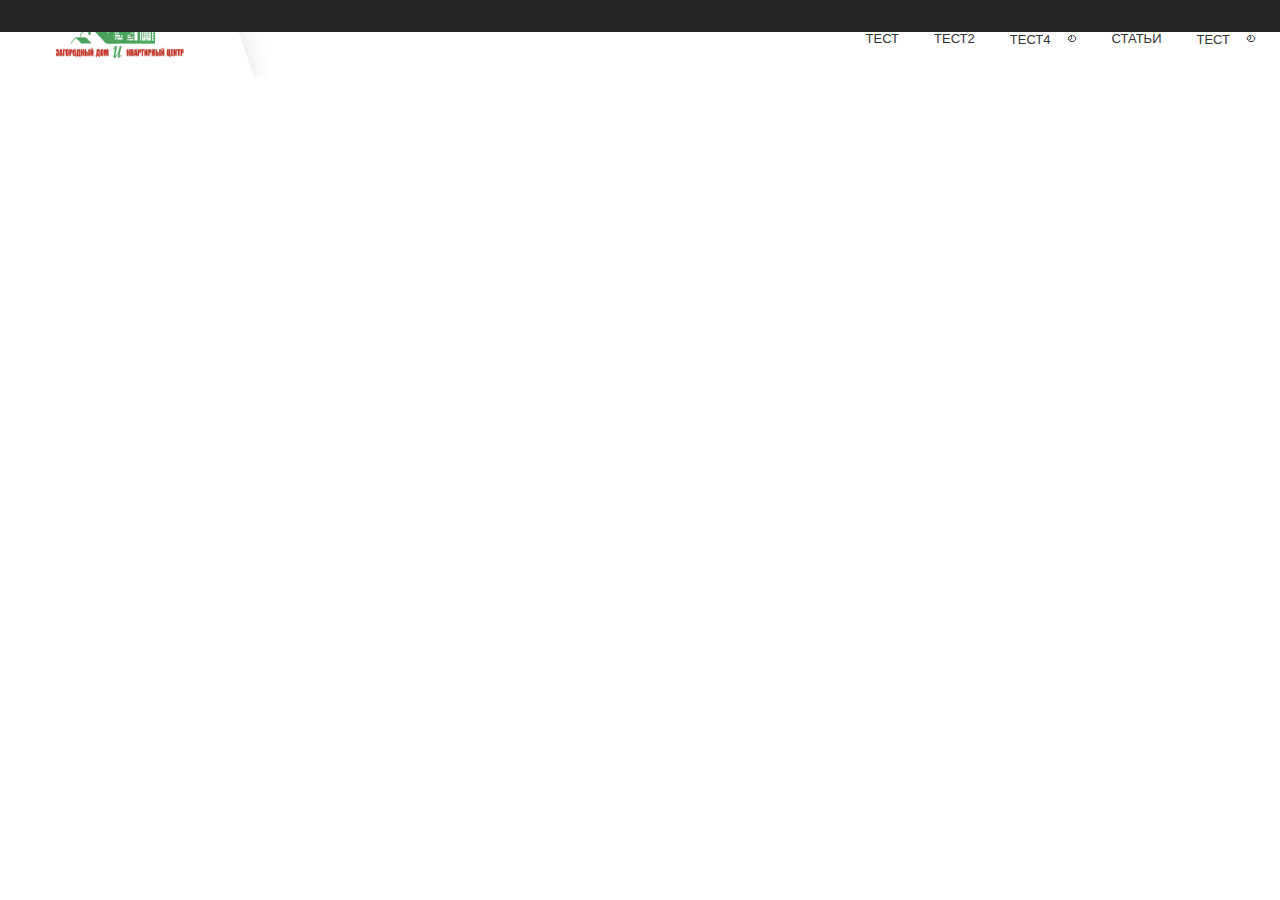
<file: older/index.html>
<!DOCTYPE html>
<html lang="ru-RU">
<head>
    <meta charset="UTF-8">
    <meta name="viewport" content="width=device-width, initial-scale=1">
    <meta name="format-detection" content="telephone=no">
    <meta name="csrf-param" content="_csrf">
    <!-- End Facebook Pixel Code -->
    <meta property="og:type" content="website">
    <meta property="og:site_name" content="ТЕСТ">


    <link href="style.css" rel="stylesheet">
    <link href="../css/custom.min.css" rel="stylesheet">
    <title>
        НЕДВИЖИМОСТЬ
    </title>
</head>
<body>
<div id="all">
    <header id="header">
        <form action="#" method="get" class="form search-form">
            <div class="container-large">
                <!--                <div class="field">-->
                <!--                    &lt;!&ndash;                   Поиск&ndash;&gt;-->
                <!--                    <input type="text" name="text" class="form-control" placeholder="Что Вы ищете?" required>-->
                <!--                </div>-->
                <!--                &lt;!&ndash;                Кнопка для поиска&ndash;&gt;-->
                <!--                <button type="submit" class="btn icon-search" title="Поиск"></button>-->
            </div>
        </form>
        <!-- NAV BAR-->
        <div class="container-large">
            <!--            ЛОГО-->
            <a href="#" id="logo" title="На главную">Недвижимость</a>
            <nav id="nav" itemscope itemtype="http://schema.org/SiteNavigationElement">
                <div class="sub-box">
                    <ul itemprop="about" itemscope itemtype="http://schema.org/ItemList">
                        <li class="objects-menu-item" itemprop="itemListElement"><a href="#" itemprop="url">ТЕСТ</a>
                        </li>
                        <li itemprop="itemListElement"><a href="#" itemprop="url">ТЕСТ2</a></li>
                        <li itemprop="itemListElement" itemscope itemtype="http://schema.org/ItemList">
                            <meta itemprop="name" content="Все услуги">
                            <!--                            Все УСЛУГИ-->
                            <a href="#" itemprop="url">ТЕСТ4</a>
                            <ul class="dropdown">
                                <li itemprop="itemListElement"><a href="#" itemprop="url">Тест4</a></li>
                                <li itemprop="itemListElement"><a href="#"
                                                                  itemprop="url">Бесплатная оценка</a></li>
                                <li itemprop="itemListElement"><a href="#" itemprop="url">Проверка
                                    недвижимости</a></li>
                                <li itemprop="itemListElement"><a href="#" itemprop="url">Оформление
                                    сделки</a></li>
                                <li itemprop="itemListElement"><a href="#" itemprop="url">Покупателю</a></li>
                                <li itemprop="itemListElement"><a href="#" itemprop="url">Срочный
                                    выкуп</a></li>
                                <li itemprop="itemListElement"><a href="#" itemprop="url">Обмен</a></li>
                                <li itemprop="itemListElement"><a href="#" itemprop="url">VR-туры</a></li>
                                <li itemprop="itemListElement"><a href="#" itemprop="url">Арендатору</a></li>
                                <li itemprop="itemListElement"><a href="#" itemprop="url">Арендодателю</a>
                                </li>
                            </ul>
                        </li>
                        <li itemprop="itemListElement"><a href="#" itemprop="url">Статьи</a></li>
                        <li class="agency" itemprop="itemListElement" itemscope itemtype="http://schema.org/ItemList">
                            <meta itemprop="name" content="Агентство">
                            <a href="#" itemprop="url">ТЕСТ</a>
                            <ul class="dropdown">
                                <li itemprop="itemListElement"><a href="/agency/about-us/" itemprop="url">О нас</a></li>
                                <li itemprop="itemListElement"><a href="/agency/employees/"
                                                                  itemprop="url">Сотрудники</a></li>
                                <li itemprop="itemListElement"><a href="https://avangard-n.by/discount/" itemprop="url">Скидки</a>
                                </li>
                                <li itemprop="itemListElement"><a href="/agency/faq/" itemprop="url">Вопросы и
                                    ответы</a></li>
                                <li itemprop="itemListElement"><a href="/agency/vacancies/" itemprop="url">Карьера и
                                    вакансии</a></li>
                                <li itemprop="itemListElement"><a href="/quality/" itemprop="url">Контроль качества</a>
                                </li>
                                <li itemprop="itemListElement"><a href="/agency/contacts/" itemprop="url">Контакты</a>
                                </li>
                            </ul>
                        </li>
                    </ul>
                </div>
            </nav>

            <!--            <div class="call-us-box">-->
            <!--                &lt;!&ndash;                Телефоны&ndash;&gt;-->
            <!--                <span class="text">Свяжитесь с нами</span>-->
            <!--                <a href="tel:+375291056161">+375 29 105-61-61</a>-->
            <!--                <span class="js-open-call-dropdown" title="Показать все номера"></span>-->
            <!--                <div class="dropdown">-->
            <!--                    <ul>-->
            <!--                        <li><a href="tel:+375291056161">+375 29 105-61-61</a>-->
            <!--                            <span class="operators"><span class="icon-a1"></span></span>-->
            <!--                        </li>-->
            <!--                        <li><a href="tel:+375336606161">+375 33 660-61-61</a>-->
            <!--                            <span class="operators"><span class="icon-mts"></span></span>-->
            <!--                        </li>-->
            <!--                        <li><a href="tel:+375255056161">+375 25 505-61-61</a>-->
            <!--                            <span class="operators"><span class="icon-life"></span></span>-->
            <!--                        </li>-->
            <!--                        <li><a href="tel:+375172269801">+375 17 226-98-01</a></li>-->
            <!--                    </ul>-->
            <!--                    <div class="messengers-box">-->
            <!--                        <p>Связаться в мессенджерах</p>-->
            <!--                        <div class="messengers-links"><a href="viber://chat?number=%2B375291056161" title="Viber">-->
            <!--                            <svg width="24" height="24" viewBox="0 0 24 24" fill="none">-->
            <!--                                <rect width="24" height="24" rx="5" fill="#8E24AA"/>-->
            <!--                                <path d="M21.5286 13.8339C22.1237 8.82889 21.2427 5.66908 19.6535 4.2399L19.6543 4.23906C17.0893 1.79841 8.42686 1.43717 5.35817 4.34868C3.98009 5.77288 3.49468 7.86309 3.44149 10.4507C3.38829 13.0392 3.32512 17.8881 7.84753 19.2035H7.85168L7.84753 21.2124C7.84753 21.2124 7.81677 22.0262 8.33709 22.1898C8.93221 22.3824 9.20151 22.0046 11.0525 19.7956C14.1478 20.0639 16.525 19.4493 16.7951 19.3597C17.4201 19.1504 20.9568 18.6828 21.5286 13.8339ZM11.3576 18.3822C11.3576 18.3822 9.39849 20.8229 8.78925 21.4565C8.58976 21.6625 8.37117 21.6434 8.37449 21.2348C8.37449 20.9665 8.38945 17.8997 8.38945 17.8997C4.55526 16.8019 4.78134 12.673 4.82289 10.513C4.86445 8.35222 5.26009 6.58256 6.42706 5.39088C9.11922 2.86884 16.7136 3.43271 18.6486 5.24971C21.0141 7.3449 20.1721 13.2642 20.1771 13.466C19.6909 17.5136 16.825 17.7702 16.2981 17.9454C16.0728 18.0202 13.9824 18.5575 11.3576 18.3822Z"-->
            <!--                                      fill="white"/>-->
            <!--                                <path d="M12.4424 5.86496C12.1224 5.86496 12.1224 6.36322 12.4424 6.36737C14.9251 6.38647 16.9698 8.11544 16.9922 11.2869C16.9922 11.6215 17.4826 11.6174 17.4785 11.2827H17.4776C17.451 7.86548 15.2185 5.88406 12.4424 5.86496Z"-->
            <!--                                      fill="white"/>-->
            <!--                                <path d="M15.7073 10.7613C15.6998 11.0918 16.1894 11.1076 16.1935 10.7729C16.2343 8.88864 15.0715 7.33656 12.8863 7.17296C12.5663 7.14971 12.533 7.65212 12.8522 7.67538C14.7473 7.81904 15.7455 9.1112 15.7073 10.7613Z"-->
            <!--                                      fill="white"/>-->
            <!--                                <path d="M15.1839 12.9047C14.7733 12.6672 14.3553 12.8151 14.1824 13.0484L13.8208 13.5159C13.6371 13.7535 13.2939 13.7219 13.2939 13.7219C10.7887 13.06 10.1188 10.4408 10.1188 10.4408C10.1188 10.4408 10.088 10.0862 10.3174 9.89607L10.7696 9.52238C10.9957 9.343 11.1386 8.91117 10.9084 8.48682C10.2933 7.37653 9.88025 6.9937 9.66996 6.69972C9.44887 6.42319 9.1164 6.3609 8.77063 6.54775H8.76315C8.04419 6.96795 7.25707 7.75438 7.50891 8.56405C7.93863 9.41774 8.72824 12.1391 11.245 14.1952C12.4278 15.1677 14.2996 16.1642 15.0942 16.3942L15.1017 16.4059C15.8846 16.6666 16.646 15.8495 17.0524 15.1096V15.1037C17.2328 14.7458 17.1729 14.407 16.9095 14.1853C16.4423 13.7302 15.7375 13.2278 15.1839 12.9047Z"-->
            <!--                                      fill="white"/>-->
            <!--                                <path d="M13.2284 9.02657C14.0272 9.07307 14.4145 9.48995 14.4561 10.3461C14.471 10.6808 14.9573 10.6575 14.9423 10.3229C14.8891 9.20511 14.3056 8.58228 13.255 8.52415C12.935 8.50505 12.9051 9.00747 13.2284 9.02657Z"-->
            <!--                                      fill="white"/>-->
            <!--                            </svg>-->
            <!--                        </a>-->
            <!--                            <a href="#" title="Telegram" target="_blank">-->
            <!--                                <svg width="24" height="24" viewBox="0 0 24 24" fill="none">-->
            <!--                                    <rect width="24" height="24" rx="5" fill="#039BE5"/>-->
            <!--                                    <path d="M4.44844 11.704L17.751 6.8099C18.3684 6.59706 18.9076 6.95362 18.7076 7.84446L18.7087 7.84336L16.4437 18.0255C16.2759 18.7474 15.8263 18.9229 15.1974 18.5828L11.7482 16.1572L10.0845 17.6865C9.90054 17.8621 9.74532 18.0102 9.3889 18.0102L9.6338 14.6607L16.0264 9.15001C16.3046 8.91633 15.9643 8.78467 15.5975 9.01726L7.69762 13.7633L4.29207 12.7496C3.55279 12.5258 3.53669 12.0441 4.44844 11.704Z"-->
            <!--                                          fill="white"/>-->
            <!--                                </svg>-->
            <!--                            </a>-->
            <!--                            <a href="#" title="WhatsApp" target="_blank">-->
            <!--                                <svg width="24" height="24" viewBox="0 0 24 24" fill="none">-->
            <!--                                    <rect width="24" height="24" rx="5" fill="#43D854"/>-->
            <!--                                    <path fill-rule="evenodd" clip-rule="evenodd"-->
            <!--                                          d="M11.5011 3.01105C11.4484 3.01488 11.257 3.03302 11.0756 3.05139C9.10805 3.25061 7.21471 4.13495 5.78105 5.52439C4.58801 6.68062 3.75659 8.0939 3.33409 9.6838C3.1586 10.3442 3.0759 10.9342 3.06095 11.6326C3.02623 13.2544 3.33996 14.6386 4.05832 16.0329L4.24945 16.4039L3.61854 18.6957C3.27154 19.9562 2.99325 20.993 3.00012 20.9999C3.00697 21.0067 4.07526 20.7359 5.37407 20.3982L7.73553 19.7841L8.02807 19.9291C9.39917 20.6084 10.9455 20.9346 12.4371 20.8591C14.0756 20.7761 15.583 20.2891 16.9466 19.4021C17.4572 19.07 17.8396 18.7623 18.3058 18.3083C19.806 16.8474 20.6978 15.0354 20.9621 12.911C21.0131 12.5008 21.0125 11.458 20.9609 10.9992C20.8363 9.89 20.5636 8.9496 20.0858 7.98029C19.7918 7.38393 19.462 6.86951 19.0142 6.30851C18.7826 6.01847 18.1031 5.33393 17.7876 5.07299C16.1418 3.71155 14.093 2.98014 11.982 3.00041C11.7701 3.00244 11.5537 3.00722 11.5011 3.01105ZM12.8626 4.55374C13.7813 4.64759 14.6979 4.92949 15.5414 5.37761C16.2387 5.74804 16.7945 6.16614 17.3733 6.75564C17.9419 7.33483 18.3258 7.86938 18.6932 8.59398C19.106 9.4079 19.3402 10.1842 19.4498 11.1016C19.4949 11.4792 19.5014 12.3384 19.4617 12.6782C19.3133 13.9483 18.9159 15.0348 18.2231 16.0641C17.9505 16.4691 17.7043 16.7618 17.2883 17.1754C16.8684 17.5929 16.5971 17.816 16.1389 18.1207C14.0913 19.4824 11.4415 19.7344 9.1622 18.7842C8.82943 18.6455 8.56292 18.5127 8.22577 18.3174L7.96131 18.1643L6.55985 18.5288C5.78904 18.7292 5.15444 18.8893 5.14963 18.8845C5.14482 18.8797 5.3091 18.2647 5.51471 17.5178L5.88854 16.1599L5.71816 15.8897C5.11416 14.9323 4.74663 13.8852 4.6169 12.7522C4.57052 12.347 4.55561 11.6673 4.58561 11.3238C4.8449 8.35394 6.84633 5.82484 9.68214 4.88355C10.2696 4.68856 10.9999 4.54936 11.6287 4.5125C11.8683 4.49845 12.5418 4.52096 12.8626 4.55374ZM8.66098 7.82904C8.49076 7.88481 8.38133 7.95731 8.22879 8.11532C7.70379 8.65928 7.48026 9.19624 7.48026 9.91353C7.48026 10.374 7.57191 10.7685 7.79267 11.2581C7.95765 11.6239 8.10821 11.8715 8.47544 12.3807C9.13471 13.2949 9.79753 14.0035 10.5651 14.6146C11.2975 15.1977 11.9145 15.5356 12.8945 15.8903C13.797 16.217 14.1881 16.2777 14.8219 16.1898C15.0836 16.1535 15.2244 16.1072 15.5113 15.9631C16.013 15.7111 16.3282 15.4033 16.448 15.0484C16.5622 14.71 16.6216 14.2246 16.5665 14.0805C16.537 14.0034 16.4387 13.9487 15.6111 13.5493C14.7261 13.1221 14.4995 13.0266 14.3636 13.0239C14.2369 13.0214 14.1871 13.0569 14.0406 13.2547C13.9737 13.345 13.7868 13.5768 13.6252 13.7699C13.233 14.2387 13.2006 14.2528 12.8626 14.1036C12.5417 13.9618 12.1191 13.7478 11.9282 13.6304C11.3625 13.2822 10.8392 12.8183 10.4039 12.279C10.2184 12.0492 9.89007 11.5631 9.82493 11.422C9.75279 11.2656 9.77319 11.2115 10.0202 10.904C10.302 10.5533 10.4705 10.3128 10.514 10.1995C10.5638 10.0699 10.5461 9.99833 10.3531 9.54625C10.2687 9.34839 10.1003 8.94509 9.97894 8.65003C9.62997 7.8016 9.6421 7.81334 9.10774 7.80608C8.85381 7.80263 8.72072 7.80947 8.66098 7.82904Z"-->
            <!--                                          fill="white"/>-->
            <!--                                </svg>-->
            <!--                            </a></div>-->
            <!--                    </div>-->
            <!--                    <a class="btn open-popup small" data-popup="order-call-form" href>Заказать звонок</a>-->
            <!--                </div>-->
            <!--            </div>-->

            <!--            <span class="js-open-search icon-search" title="Открыть поиск"></span>-->
            <!--            <span id="js-open-nav" title="Открыть меню">-->
            <!--                <span class="lines">-->
            <!--                    <span style class="top-line"></span>-->
            <!--                    <span style class="bottom-line"></span>-->
            <!--                </span>-->
            </span>
        </div>

    </header>


    <!--    <div id="error-page-box" style="background-image: url(#)">-->
    <!--        <div class="align-m">-->
    <!--            <div class="container">-->
    <!--                <p class="h6">Страница не найдена!</p>-->
    <!--                <span class="num">4<span class="zero">0</span>4</span>-->
    <!--                <p>Cтраница была удалена или перемещена на другой адрес. Начните поиск с <a href="/">главной-->
    <!--                    страницы</a>.</p>-->
    <!--            </div>-->
    <!--        </div>-->
    <!--    </div>-->

    <!--    <div id="indent"></div>-->
</div>

<script src="../js/jquery.min.js"></script>
<script src="../js/jquery.form.min.js"></script>
<script src="../js/combined.js"></script>
<script src="../js/main.min.js"></script>
<script src="../js/yii.min.js"></script>
<script src="../js/yii.validation.min.js"></script>
<script src="../js/yii.activeForm.min.js"></script>
</body>
</html>
</file>
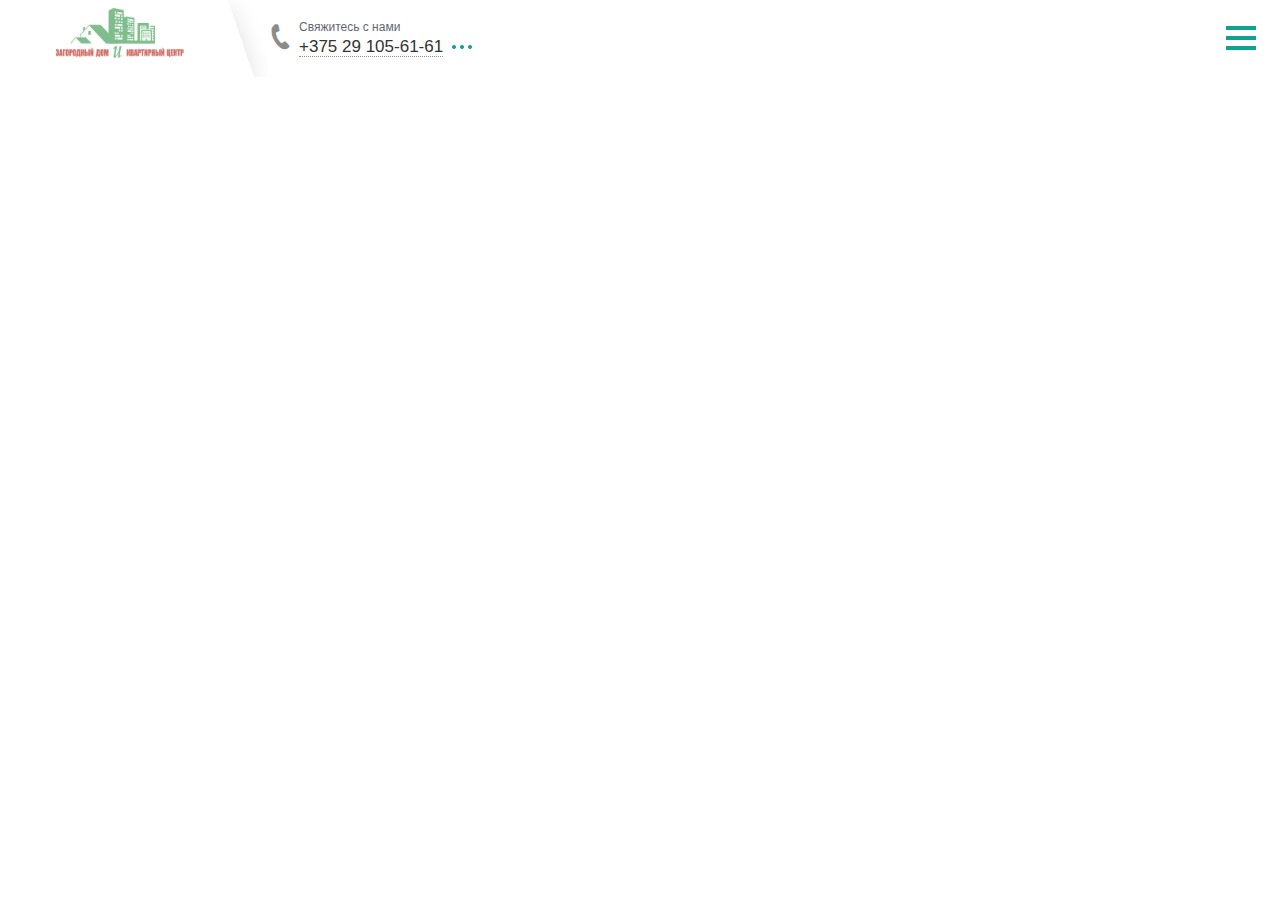
<file: older/index2.html>
<!DOCTYPE html>
<html lang="ru-RU">
<head>
    <meta charset="UTF-8">
    <meta name="viewport" content="width=device-width, initial-scale=1">
    <meta name="format-detection" content="telephone=no">
    <meta name="csrf-param" content="_csrf">
    <!-- End Facebook Pixel Code -->
    <meta property="og:type" content="website">
    <meta property="og:site_name" content="ТЕСТ">


    <link href="../css/style.min.css" rel="stylesheet">
    <link href="../css/custom.min.css" rel="stylesheet">
    <title>
        НЕДВИЖИМОСТЬ
    </title>
</head>
<body>
<div id="all">
    <header id="header">
        <form action="#" method="get" class="form search-form">
            <div class="container-large">
                <div class="field">
                    <!--                   Поиск-->
                    <input type="text" name="text" class="form-control" placeholder="Что Вы ищете?" required>
                </div>
                <!--                Кнопка для поиска-->
                <button type="submit" class="btn icon-search" title="Поиск"></button>
            </div>
        </form>
        <!-- NAV BAR-->
        <div class="container-large">
            <!--            ЛОГО-->
            <a href="#" id="logo" title="На главную">Недвижимость</a>
            <!---->
            <div class="call-us-box">
                <!--                Телефоны-->
                <span class="text">Свяжитесь с нами</span>
                <a href="tel:+375291056161">+375 29 105-61-61</a>
                <span class="js-open-call-dropdown" title="Показать все номера"></span>
                <div class="dropdown">
                    <ul>
                        <li><a href="tel:+375291056161">+375 29 105-61-61</a>
                            <span class="operators"><span class="icon-a1"></span></span>
                        </li>
                        <li><a href="tel:+375336606161">+375 33 660-61-61</a>
                            <span class="operators"><span class="icon-mts"></span></span>
                        </li>
                        <li><a href="tel:+375255056161">+375 25 505-61-61</a>
                            <span class="operators"><span class="icon-life"></span></span>
                        </li>
                        <li><a href="tel:+375172269801">+375 17 226-98-01</a></li>
                    </ul>
                    <div class="messengers-box">
                        <p>Связаться в мессенджерах</p>
                        <div class="messengers-links"><a href="viber://chat?number=%2B375291056161" title="Viber">
                            <svg width="24" height="24" viewBox="0 0 24 24" fill="none">
                                <rect width="24" height="24" rx="5" fill="#8E24AA"/>
                                <path d="M21.5286 13.8339C22.1237 8.82889 21.2427 5.66908 19.6535 4.2399L19.6543 4.23906C17.0893 1.79841 8.42686 1.43717 5.35817 4.34868C3.98009 5.77288 3.49468 7.86309 3.44149 10.4507C3.38829 13.0392 3.32512 17.8881 7.84753 19.2035H7.85168L7.84753 21.2124C7.84753 21.2124 7.81677 22.0262 8.33709 22.1898C8.93221 22.3824 9.20151 22.0046 11.0525 19.7956C14.1478 20.0639 16.525 19.4493 16.7951 19.3597C17.4201 19.1504 20.9568 18.6828 21.5286 13.8339ZM11.3576 18.3822C11.3576 18.3822 9.39849 20.8229 8.78925 21.4565C8.58976 21.6625 8.37117 21.6434 8.37449 21.2348C8.37449 20.9665 8.38945 17.8997 8.38945 17.8997C4.55526 16.8019 4.78134 12.673 4.82289 10.513C4.86445 8.35222 5.26009 6.58256 6.42706 5.39088C9.11922 2.86884 16.7136 3.43271 18.6486 5.24971C21.0141 7.3449 20.1721 13.2642 20.1771 13.466C19.6909 17.5136 16.825 17.7702 16.2981 17.9454C16.0728 18.0202 13.9824 18.5575 11.3576 18.3822Z"
                                      fill="white"/>
                                <path d="M12.4424 5.86496C12.1224 5.86496 12.1224 6.36322 12.4424 6.36737C14.9251 6.38647 16.9698 8.11544 16.9922 11.2869C16.9922 11.6215 17.4826 11.6174 17.4785 11.2827H17.4776C17.451 7.86548 15.2185 5.88406 12.4424 5.86496Z"
                                      fill="white"/>
                                <path d="M15.7073 10.7613C15.6998 11.0918 16.1894 11.1076 16.1935 10.7729C16.2343 8.88864 15.0715 7.33656 12.8863 7.17296C12.5663 7.14971 12.533 7.65212 12.8522 7.67538C14.7473 7.81904 15.7455 9.1112 15.7073 10.7613Z"
                                      fill="white"/>
                                <path d="M15.1839 12.9047C14.7733 12.6672 14.3553 12.8151 14.1824 13.0484L13.8208 13.5159C13.6371 13.7535 13.2939 13.7219 13.2939 13.7219C10.7887 13.06 10.1188 10.4408 10.1188 10.4408C10.1188 10.4408 10.088 10.0862 10.3174 9.89607L10.7696 9.52238C10.9957 9.343 11.1386 8.91117 10.9084 8.48682C10.2933 7.37653 9.88025 6.9937 9.66996 6.69972C9.44887 6.42319 9.1164 6.3609 8.77063 6.54775H8.76315C8.04419 6.96795 7.25707 7.75438 7.50891 8.56405C7.93863 9.41774 8.72824 12.1391 11.245 14.1952C12.4278 15.1677 14.2996 16.1642 15.0942 16.3942L15.1017 16.4059C15.8846 16.6666 16.646 15.8495 17.0524 15.1096V15.1037C17.2328 14.7458 17.1729 14.407 16.9095 14.1853C16.4423 13.7302 15.7375 13.2278 15.1839 12.9047Z"
                                      fill="white"/>
                                <path d="M13.2284 9.02657C14.0272 9.07307 14.4145 9.48995 14.4561 10.3461C14.471 10.6808 14.9573 10.6575 14.9423 10.3229C14.8891 9.20511 14.3056 8.58228 13.255 8.52415C12.935 8.50505 12.9051 9.00747 13.2284 9.02657Z"
                                      fill="white"/>
                            </svg>
                        </a>
                            <a href="#" title="Telegram" target="_blank">
                                <svg width="24" height="24" viewBox="0 0 24 24" fill="none">
                                    <rect width="24" height="24" rx="5" fill="#039BE5"/>
                                    <path d="M4.44844 11.704L17.751 6.8099C18.3684 6.59706 18.9076 6.95362 18.7076 7.84446L18.7087 7.84336L16.4437 18.0255C16.2759 18.7474 15.8263 18.9229 15.1974 18.5828L11.7482 16.1572L10.0845 17.6865C9.90054 17.8621 9.74532 18.0102 9.3889 18.0102L9.6338 14.6607L16.0264 9.15001C16.3046 8.91633 15.9643 8.78467 15.5975 9.01726L7.69762 13.7633L4.29207 12.7496C3.55279 12.5258 3.53669 12.0441 4.44844 11.704Z"
                                          fill="white"/>
                                </svg>
                            </a>
                            <a href="#" title="WhatsApp" target="_blank">
                                <svg width="24" height="24" viewBox="0 0 24 24" fill="none">
                                    <rect width="24" height="24" rx="5" fill="#43D854"/>
                                    <path fill-rule="evenodd" clip-rule="evenodd"
                                          d="M11.5011 3.01105C11.4484 3.01488 11.257 3.03302 11.0756 3.05139C9.10805 3.25061 7.21471 4.13495 5.78105 5.52439C4.58801 6.68062 3.75659 8.0939 3.33409 9.6838C3.1586 10.3442 3.0759 10.9342 3.06095 11.6326C3.02623 13.2544 3.33996 14.6386 4.05832 16.0329L4.24945 16.4039L3.61854 18.6957C3.27154 19.9562 2.99325 20.993 3.00012 20.9999C3.00697 21.0067 4.07526 20.7359 5.37407 20.3982L7.73553 19.7841L8.02807 19.9291C9.39917 20.6084 10.9455 20.9346 12.4371 20.8591C14.0756 20.7761 15.583 20.2891 16.9466 19.4021C17.4572 19.07 17.8396 18.7623 18.3058 18.3083C19.806 16.8474 20.6978 15.0354 20.9621 12.911C21.0131 12.5008 21.0125 11.458 20.9609 10.9992C20.8363 9.89 20.5636 8.9496 20.0858 7.98029C19.7918 7.38393 19.462 6.86951 19.0142 6.30851C18.7826 6.01847 18.1031 5.33393 17.7876 5.07299C16.1418 3.71155 14.093 2.98014 11.982 3.00041C11.7701 3.00244 11.5537 3.00722 11.5011 3.01105ZM12.8626 4.55374C13.7813 4.64759 14.6979 4.92949 15.5414 5.37761C16.2387 5.74804 16.7945 6.16614 17.3733 6.75564C17.9419 7.33483 18.3258 7.86938 18.6932 8.59398C19.106 9.4079 19.3402 10.1842 19.4498 11.1016C19.4949 11.4792 19.5014 12.3384 19.4617 12.6782C19.3133 13.9483 18.9159 15.0348 18.2231 16.0641C17.9505 16.4691 17.7043 16.7618 17.2883 17.1754C16.8684 17.5929 16.5971 17.816 16.1389 18.1207C14.0913 19.4824 11.4415 19.7344 9.1622 18.7842C8.82943 18.6455 8.56292 18.5127 8.22577 18.3174L7.96131 18.1643L6.55985 18.5288C5.78904 18.7292 5.15444 18.8893 5.14963 18.8845C5.14482 18.8797 5.3091 18.2647 5.51471 17.5178L5.88854 16.1599L5.71816 15.8897C5.11416 14.9323 4.74663 13.8852 4.6169 12.7522C4.57052 12.347 4.55561 11.6673 4.58561 11.3238C4.8449 8.35394 6.84633 5.82484 9.68214 4.88355C10.2696 4.68856 10.9999 4.54936 11.6287 4.5125C11.8683 4.49845 12.5418 4.52096 12.8626 4.55374ZM8.66098 7.82904C8.49076 7.88481 8.38133 7.95731 8.22879 8.11532C7.70379 8.65928 7.48026 9.19624 7.48026 9.91353C7.48026 10.374 7.57191 10.7685 7.79267 11.2581C7.95765 11.6239 8.10821 11.8715 8.47544 12.3807C9.13471 13.2949 9.79753 14.0035 10.5651 14.6146C11.2975 15.1977 11.9145 15.5356 12.8945 15.8903C13.797 16.217 14.1881 16.2777 14.8219 16.1898C15.0836 16.1535 15.2244 16.1072 15.5113 15.9631C16.013 15.7111 16.3282 15.4033 16.448 15.0484C16.5622 14.71 16.6216 14.2246 16.5665 14.0805C16.537 14.0034 16.4387 13.9487 15.6111 13.5493C14.7261 13.1221 14.4995 13.0266 14.3636 13.0239C14.2369 13.0214 14.1871 13.0569 14.0406 13.2547C13.9737 13.345 13.7868 13.5768 13.6252 13.7699C13.233 14.2387 13.2006 14.2528 12.8626 14.1036C12.5417 13.9618 12.1191 13.7478 11.9282 13.6304C11.3625 13.2822 10.8392 12.8183 10.4039 12.279C10.2184 12.0492 9.89007 11.5631 9.82493 11.422C9.75279 11.2656 9.77319 11.2115 10.0202 10.904C10.302 10.5533 10.4705 10.3128 10.514 10.1995C10.5638 10.0699 10.5461 9.99833 10.3531 9.54625C10.2687 9.34839 10.1003 8.94509 9.97894 8.65003C9.62997 7.8016 9.6421 7.81334 9.10774 7.80608C8.85381 7.80263 8.72072 7.80947 8.66098 7.82904Z"
                                          fill="white"/>
                                </svg>
                            </a></div>
                    </div>
                    <a class="btn open-popup small" data-popup="order-call-form" href>Заказать звонок</a>
                </div>
            </div>

            <span class="js-open-search icon-search" title="Открыть поиск"></span>
            <nav id="nav" itemscope itemtype="http://schema.org/SiteNavigationElement">
                <div class="sub-box">
                    <ul itemprop="about" itemscope itemtype="http://schema.org/ItemList">
                        <li class="objects-menu-item" itemprop="itemListElement"><a href="#" itemprop="url">ТЕСТ</a>
                        </li>
                        <li itemprop="itemListElement"><a href="#" itemprop="url">ТЕСТ2</a></li>
                        <li itemprop="itemListElement" itemscope itemtype="http://schema.org/ItemList">
                            <meta itemprop="name" content="Все услуги">
                            <!--                            Все УСЛУГИ-->
                            <a href="#" itemprop="url">ТЕСТ4</a>
                            <ul class="dropdown">
                                <li itemprop="itemListElement"><a href="#" itemprop="url">Тест4</a></li>
                                <li itemprop="itemListElement"><a href="#"
                                                                  itemprop="url">Бесплатная оценка</a></li>
                                <li itemprop="itemListElement"><a href="#" itemprop="url">Проверка
                                    недвижимости</a></li>
                                <li itemprop="itemListElement"><a href="#" itemprop="url">Оформление
                                    сделки</a></li>
                                <li itemprop="itemListElement"><a href="#" itemprop="url">Покупателю</a></li>
                                <li itemprop="itemListElement"><a href="#" itemprop="url">Срочный
                                    выкуп</a></li>
                                <li itemprop="itemListElement"><a href="#" itemprop="url">Обмен</a></li>
                                <li itemprop="itemListElement"><a href="#" itemprop="url">VR-туры</a></li>
                                <li itemprop="itemListElement"><a href="#" itemprop="url">Арендатору</a></li>
                                <li itemprop="itemListElement"><a href="#" itemprop="url">Арендодателю</a>
                                </li>
                            </ul>
                        </li>
                        <li itemprop="itemListElement"><a href="#" itemprop="url">Статьи</a></li>
                        <li class="agency" itemprop="itemListElement" itemscope itemtype="http://schema.org/ItemList">
                            <meta itemprop="name" content="Агентство">
                            <a href="/agency/about-us/" itemprop="url">ТЕСТ4</a>
                            <ul class="dropdown">
                                <li itemprop="itemListElement"><a href="/agency/about-us/" itemprop="url">О нас</a></li>
                                <li itemprop="itemListElement"><a href="/agency/employees/"
                                                                  itemprop="url">Сотрудники</a></li>
                                <li itemprop="itemListElement"><a href="https://avangard-n.by/discount/" itemprop="url">Скидки</a>
                                </li>
                                <li itemprop="itemListElement"><a href="/agency/faq/" itemprop="url">Вопросы и
                                    ответы</a></li>
                                <li itemprop="itemListElement"><a href="/agency/vacancies/" itemprop="url">Карьера и
                                    вакансии</a></li>
                                <li itemprop="itemListElement"><a href="/quality/" itemprop="url">Контроль качества</a>
                                </li>
                                <li itemprop="itemListElement"><a href="/agency/contacts/" itemprop="url">Контакты</a>
                                </li>
                            </ul>
                        </li>
                    </ul>
                </div>
            </nav>
            <span id="js-open-nav" title="Открыть меню">
                <span class="lines">
                    <span style class="top-line"></span>
                    <span style class="bottom-line"></span>
                </span>
            </span>
        </div>

    </header>


    <!--    <div id="error-page-box" style="background-image: url(#)">-->
    <!--        <div class="align-m">-->
    <!--            <div class="container">-->
    <!--                <p class="h6">Страница не найдена!</p>-->
    <!--                <span class="num">4<span class="zero">0</span>4</span>-->
    <!--                <p>Cтраница была удалена или перемещена на другой адрес. Начните поиск с <a href="/">главной-->
    <!--                    страницы</a>.</p>-->
    <!--            </div>-->
    <!--        </div>-->
    <!--    </div>-->

    <!--    <div id="indent"></div>-->
</div>

<script src="../js/jquery.min.js"></script>
<script src="../js/jquery.form.min.js"></script>
<script src="../js/combined.js"></script>
<script src="../js/main.min.js"></script>
<script src="../js/yii.min.js"></script>
<script src="../js/yii.validation.min.js"></script>
<script src="../js/yii.activeForm.min.js"></script>
</body>
</html>
</file>
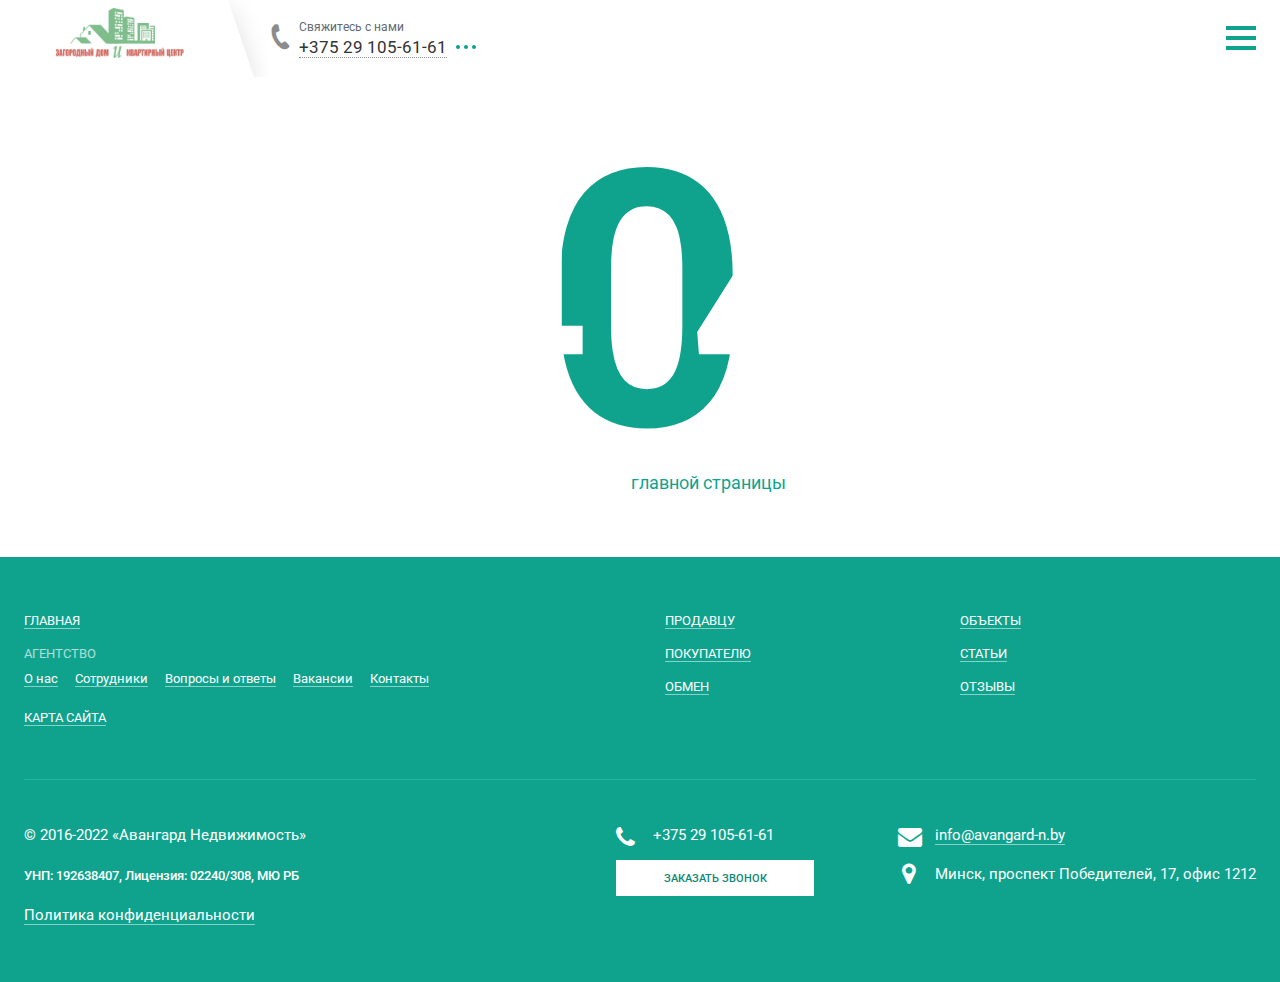
<file: older/old.html>
<!DOCTYPE html>
<html prefix="og: http://ogp.me/ns#" lang="ru-RU">
<head>
    <meta charset="UTF-8">
    <meta name="viewport" content="width=device-width, initial-scale=1">
    <meta name="format-detection" content="telephone=no">
    <meta name="csrf-param" content="_csrf">
    <meta name="csrf-token"
          content="WkKjjt61drI7E1FOZe-VwL33Tcgh78qX1cHSb8uR8vstJpW6ktMU8WQlZ3cihNP1-rp-n0m2pt66sJoXsf_AlQ==">
    <title>404</title>
    <meta name="yandex-verification" content="4a343559826ba399">
    <meta name="yandex-verification" content="5d5e5ca74d011820">
    <!-- Global site tag (gtag.js) - Google Analytics -->
    <script type="text/javascript" async src="../js/watch.js"></script>
    <script async src="../js/fbevents.js"></script>
    <script async src="https://www.googletagmanager.com/gtm.js?id=GTM-5HKRSR8"></script>
    <script async src="https://www.googletagmanager.com/gtag/js?id=UA-107190463-1"></script>
    <script>
        window.dataLayer = window.dataLayer || [];

        function gtag() {
            dataLayer.push(arguments);
        }

        gtag('js', new Date());
        gtag('config', 'UA-107190463-1');
    </script>
    <!-- Google Tag Manager -->
    <script>(function (w, d, s, l, i) {
        w[l] = w[l] || [];
        w[l].push({'gtm.start': new Date().getTime(), event: 'gtm.js'});
        var f = d.getElementsByTagName(s)[0], j = d.createElement(s), dl = l != 'dataLayer' ? '&l=' + l : '';
        j.async = true;
        j.src = 'https://www.googletagmanager.com/gtm.js?id=' + i + dl;
        f.parentNode.insertBefore(j, f);
    })(window, document, 'script', 'dataLayer', 'GTM-5HKRSR8');</script>
    <!-- End Google Tag Manager -->

    <script>
        window.dataLayer = window.dataLayer || [];

        function gtag() {
            dataLayer.push(arguments);
        }

        gtag('js', new Date());

    </script>
    <!-- Facebook Pixel Code -->
    <script>
        !function (f, b, e, v, n, t, s) {
            if (f.fbq) return;
            n = f.fbq = function () {
                n.callMethod ?
                    n.callMethod.apply(n, arguments) : n.queue.push(arguments)
            };
            if (!f._fbq) f._fbq = n;
            n.push = n;
            n.loaded = !0;
            n.version = '2.0';
            n.queue = [];
            t = b.createElement(e);
            t.async = !0;
            t.src = v;
            s = b.getElementsByTagName(e)[0];
            s.parentNode.insertBefore(t, s)
        }(window, document, 'script',
            'https://connect.facebook.net/en_US/fbevents.js');
        fbq('init', '209274370517773');
        fbq('track', 'PageView');
    </script>
    <noscript>
        <img height="1" width="1" src="https://www.facebook.com/tr?id=209274370517773&amp;ev=PageView&amp;noscript=1">
    </noscript>
    <!-- End Facebook Pixel Code -->
    <script src="//code.jivosite.com/widget/1EY7ryAv7L" async></script>
    <meta property="og:type" content="website">
    <meta property="og:site_name" content="Авангард Недвижимость">
    <meta property="og:url" content="https://avangard-n.by/site/error/">
    <meta property="og:title" content="404">
    <meta property="og:image" content="images/og_avangard-nedvizhimost_2_1200-630.jpg">
    <link href="https://avangard-n.by/site/error/" rel="alternate" hreflang="ru-RU">
    <link href="https://fonts.googleapis.com/css?family=Roboto:300,300i,400,400i,500,700,900&amp;subset=cyrillic&amp;display=swap"
          rel="stylesheet">
    <link href="../css/style.min.css" rel="stylesheet">
    <link href="../css/custom.min.css" rel="stylesheet">
    <script>var frontParams = {
        "basePath": "https://avangard-n.by",
        "language": "ru-RU",
        "suggestions": ["1-комнатная квартира", "2-комнатная квартира", "3-комнатная квартира", "4-комнатная квартира", "Дом", "Дача", "Коммерческая недвижимость", "Участок"]
    };</script>
    <link rel="apple-touch-icon" sizes="180x180" href="../images/apple-touch-icon.png">
    <link rel="icon" type="image/png" href="../images/favicon-32x32.png" sizes="32x32">
    <link rel="icon" type="image/png" href="../images/favicon-16x16.png" sizes="16x16">
    <link rel="manifest" href="/fav/manifest.json">
    <link rel="shortcut icon" href="favicon.ico">
    <meta name="msapplication-config" content="/fav/browserconfig.xml">
    <meta name="theme-color" content="#ffffff">
    <script type="application/ld+json">
        {
            "@context": "http://schema.org",
            "@type": "Product",
            "name": "avangard-n.by",
            "aggregateRating": {
                "@type": "AggregateRating",
                "ratingValue": "5",
                "ratingCount": "106"
            }
        }
    </script>
</head>
<body>
<div id="all">
    <header id="header">
        <form action="/search/" method="get" class="form search-form">
            <div class="container-large">
                <div class="field">
                    <input type="text" name="text" class="form-control" placeholder="Что Вы ищете?" required>
                </div>
                <button type="submit" class="btn icon-search" title="Поиск"></button>
            </div>
        </form>

        <div class="container-large">
            <a href="/" id="logo" title="На главную">Авангард Недвижимость</a>

            <a href="/favorites/" class="favourite not-chosen" title="Добавьте объекты в избранное" rel="nofollow"></a>

            <div class="call-us-box">
                <span class="text">Свяжитесь с нами</span>
                <a href="tel:+375291056161">+375 29 105-61-61</a>
                <span class="js-open-call-dropdown" title="Показать все номера"></span>
                <div class="dropdown">
                    <ul>
                        <li><a href="tel:+375291056161">+375 29 105-61-61</a>
                            <span class="operators"><span class="icon-a1"></span></span>
                        </li>
                        <li><a href="tel:+375336606161">+375 33 660-61-61</a>
                            <span class="operators"><span class="icon-mts"></span></span>
                        </li>
                        <li><a href="tel:+375255056161">+375 25 505-61-61</a>
                            <span class="operators"><span class="icon-life"></span></span>
                        </li>
                        <li><a href="tel:+375172269801">+375 17 226-98-01</a></li>
                    </ul>
                    <div class="messengers-box">
                        <p>Связаться в мессенджерах</p>
                        <div class="messengers-links"><a href="viber://chat?number=%2B375291056161" title="Viber">
                            <svg width="24" height="24" viewBox="0 0 24 24" fill="none">
                                <rect width="24" height="24" rx="5" fill="#8E24AA"/>
                                <path d="M21.5286 13.8339C22.1237 8.82889 21.2427 5.66908 19.6535 4.2399L19.6543 4.23906C17.0893 1.79841 8.42686 1.43717 5.35817 4.34868C3.98009 5.77288 3.49468 7.86309 3.44149 10.4507C3.38829 13.0392 3.32512 17.8881 7.84753 19.2035H7.85168L7.84753 21.2124C7.84753 21.2124 7.81677 22.0262 8.33709 22.1898C8.93221 22.3824 9.20151 22.0046 11.0525 19.7956C14.1478 20.0639 16.525 19.4493 16.7951 19.3597C17.4201 19.1504 20.9568 18.6828 21.5286 13.8339ZM11.3576 18.3822C11.3576 18.3822 9.39849 20.8229 8.78925 21.4565C8.58976 21.6625 8.37117 21.6434 8.37449 21.2348C8.37449 20.9665 8.38945 17.8997 8.38945 17.8997C4.55526 16.8019 4.78134 12.673 4.82289 10.513C4.86445 8.35222 5.26009 6.58256 6.42706 5.39088C9.11922 2.86884 16.7136 3.43271 18.6486 5.24971C21.0141 7.3449 20.1721 13.2642 20.1771 13.466C19.6909 17.5136 16.825 17.7702 16.2981 17.9454C16.0728 18.0202 13.9824 18.5575 11.3576 18.3822Z"
                                      fill="white"/>
                                <path d="M12.4424 5.86496C12.1224 5.86496 12.1224 6.36322 12.4424 6.36737C14.9251 6.38647 16.9698 8.11544 16.9922 11.2869C16.9922 11.6215 17.4826 11.6174 17.4785 11.2827H17.4776C17.451 7.86548 15.2185 5.88406 12.4424 5.86496Z"
                                      fill="white"/>
                                <path d="M15.7073 10.7613C15.6998 11.0918 16.1894 11.1076 16.1935 10.7729C16.2343 8.88864 15.0715 7.33656 12.8863 7.17296C12.5663 7.14971 12.533 7.65212 12.8522 7.67538C14.7473 7.81904 15.7455 9.1112 15.7073 10.7613Z"
                                      fill="white"/>
                                <path d="M15.1839 12.9047C14.7733 12.6672 14.3553 12.8151 14.1824 13.0484L13.8208 13.5159C13.6371 13.7535 13.2939 13.7219 13.2939 13.7219C10.7887 13.06 10.1188 10.4408 10.1188 10.4408C10.1188 10.4408 10.088 10.0862 10.3174 9.89607L10.7696 9.52238C10.9957 9.343 11.1386 8.91117 10.9084 8.48682C10.2933 7.37653 9.88025 6.9937 9.66996 6.69972C9.44887 6.42319 9.1164 6.3609 8.77063 6.54775H8.76315C8.04419 6.96795 7.25707 7.75438 7.50891 8.56405C7.93863 9.41774 8.72824 12.1391 11.245 14.1952C12.4278 15.1677 14.2996 16.1642 15.0942 16.3942L15.1017 16.4059C15.8846 16.6666 16.646 15.8495 17.0524 15.1096V15.1037C17.2328 14.7458 17.1729 14.407 16.9095 14.1853C16.4423 13.7302 15.7375 13.2278 15.1839 12.9047Z"
                                      fill="white"/>
                                <path d="M13.2284 9.02657C14.0272 9.07307 14.4145 9.48995 14.4561 10.3461C14.471 10.6808 14.9573 10.6575 14.9423 10.3229C14.8891 9.20511 14.3056 8.58228 13.255 8.52415C12.935 8.50505 12.9051 9.00747 13.2284 9.02657Z"
                                      fill="white"/>
                            </svg>
                        </a>
                            <a href="https://telegram.me/mikhail_avangard" title="Telegram" target="_blank">
                                <svg width="24" height="24" viewBox="0 0 24 24" fill="none">
                                    <rect width="24" height="24" rx="5" fill="#039BE5"/>
                                    <path d="M4.44844 11.704L17.751 6.8099C18.3684 6.59706 18.9076 6.95362 18.7076 7.84446L18.7087 7.84336L16.4437 18.0255C16.2759 18.7474 15.8263 18.9229 15.1974 18.5828L11.7482 16.1572L10.0845 17.6865C9.90054 17.8621 9.74532 18.0102 9.3889 18.0102L9.6338 14.6607L16.0264 9.15001C16.3046 8.91633 15.9643 8.78467 15.5975 9.01726L7.69762 13.7633L4.29207 12.7496C3.55279 12.5258 3.53669 12.0441 4.44844 11.704Z"
                                          fill="white"/>
                                </svg>
                            </a>
                            <a href="https://wa.me/375291056161" title="WhatsApp" target="_blank">
                                <svg width="24" height="24" viewBox="0 0 24 24" fill="none">
                                    <rect width="24" height="24" rx="5" fill="#43D854"/>
                                    <path fill-rule="evenodd" clip-rule="evenodd"
                                          d="M11.5011 3.01105C11.4484 3.01488 11.257 3.03302 11.0756 3.05139C9.10805 3.25061 7.21471 4.13495 5.78105 5.52439C4.58801 6.68062 3.75659 8.0939 3.33409 9.6838C3.1586 10.3442 3.0759 10.9342 3.06095 11.6326C3.02623 13.2544 3.33996 14.6386 4.05832 16.0329L4.24945 16.4039L3.61854 18.6957C3.27154 19.9562 2.99325 20.993 3.00012 20.9999C3.00697 21.0067 4.07526 20.7359 5.37407 20.3982L7.73553 19.7841L8.02807 19.9291C9.39917 20.6084 10.9455 20.9346 12.4371 20.8591C14.0756 20.7761 15.583 20.2891 16.9466 19.4021C17.4572 19.07 17.8396 18.7623 18.3058 18.3083C19.806 16.8474 20.6978 15.0354 20.9621 12.911C21.0131 12.5008 21.0125 11.458 20.9609 10.9992C20.8363 9.89 20.5636 8.9496 20.0858 7.98029C19.7918 7.38393 19.462 6.86951 19.0142 6.30851C18.7826 6.01847 18.1031 5.33393 17.7876 5.07299C16.1418 3.71155 14.093 2.98014 11.982 3.00041C11.7701 3.00244 11.5537 3.00722 11.5011 3.01105ZM12.8626 4.55374C13.7813 4.64759 14.6979 4.92949 15.5414 5.37761C16.2387 5.74804 16.7945 6.16614 17.3733 6.75564C17.9419 7.33483 18.3258 7.86938 18.6932 8.59398C19.106 9.4079 19.3402 10.1842 19.4498 11.1016C19.4949 11.4792 19.5014 12.3384 19.4617 12.6782C19.3133 13.9483 18.9159 15.0348 18.2231 16.0641C17.9505 16.4691 17.7043 16.7618 17.2883 17.1754C16.8684 17.5929 16.5971 17.816 16.1389 18.1207C14.0913 19.4824 11.4415 19.7344 9.1622 18.7842C8.82943 18.6455 8.56292 18.5127 8.22577 18.3174L7.96131 18.1643L6.55985 18.5288C5.78904 18.7292 5.15444 18.8893 5.14963 18.8845C5.14482 18.8797 5.3091 18.2647 5.51471 17.5178L5.88854 16.1599L5.71816 15.8897C5.11416 14.9323 4.74663 13.8852 4.6169 12.7522C4.57052 12.347 4.55561 11.6673 4.58561 11.3238C4.8449 8.35394 6.84633 5.82484 9.68214 4.88355C10.2696 4.68856 10.9999 4.54936 11.6287 4.5125C11.8683 4.49845 12.5418 4.52096 12.8626 4.55374ZM8.66098 7.82904C8.49076 7.88481 8.38133 7.95731 8.22879 8.11532C7.70379 8.65928 7.48026 9.19624 7.48026 9.91353C7.48026 10.374 7.57191 10.7685 7.79267 11.2581C7.95765 11.6239 8.10821 11.8715 8.47544 12.3807C9.13471 13.2949 9.79753 14.0035 10.5651 14.6146C11.2975 15.1977 11.9145 15.5356 12.8945 15.8903C13.797 16.217 14.1881 16.2777 14.8219 16.1898C15.0836 16.1535 15.2244 16.1072 15.5113 15.9631C16.013 15.7111 16.3282 15.4033 16.448 15.0484C16.5622 14.71 16.6216 14.2246 16.5665 14.0805C16.537 14.0034 16.4387 13.9487 15.6111 13.5493C14.7261 13.1221 14.4995 13.0266 14.3636 13.0239C14.2369 13.0214 14.1871 13.0569 14.0406 13.2547C13.9737 13.345 13.7868 13.5768 13.6252 13.7699C13.233 14.2387 13.2006 14.2528 12.8626 14.1036C12.5417 13.9618 12.1191 13.7478 11.9282 13.6304C11.3625 13.2822 10.8392 12.8183 10.4039 12.279C10.2184 12.0492 9.89007 11.5631 9.82493 11.422C9.75279 11.2656 9.77319 11.2115 10.0202 10.904C10.302 10.5533 10.4705 10.3128 10.514 10.1995C10.5638 10.0699 10.5461 9.99833 10.3531 9.54625C10.2687 9.34839 10.1003 8.94509 9.97894 8.65003C9.62997 7.8016 9.6421 7.81334 9.10774 7.80608C8.85381 7.80263 8.72072 7.80947 8.66098 7.82904Z"
                                          fill="white"/>
                                </svg>
                            </a></div>
                    </div>
                    <a class="btn open-popup small" data-popup="order-call-form" href>Заказать звонок</a>
                </div>
            </div>

            <span class="js-open-search icon-search" title="Открыть поиск"></span>
            <nav id="nav" itemscope itemtype="http://schema.org/SiteNavigationElement">
                <div class="sub-box">
                    <ul itemprop="about" itemscope itemtype="http://schema.org/ItemList">
                        <li class="objects-menu-item" itemprop="itemListElement"><a href="/objects/" itemprop="url">Объекты</a>
                        </li>
                        <li itemprop="itemListElement"><a href="/seller/" itemprop="url">Продавцу</a></li>
                        <li itemprop="itemListElement" itemscope itemtype="http://schema.org/ItemList">
                            <meta itemprop="name" content="Все услуги">
                            <a href="#" itemprop="url">Все услуги</a>
                            <ul class="dropdown">
                                <li itemprop="itemListElement"><a href="/vyezd-rieltora/" itemprop="url">Выезд
                                    риэлтора</a></li>
                                <li itemprop="itemListElement"><a href="/besplatnaya-ocenka-nedvizhimosti/"
                                                                  itemprop="url">Бесплатная оценка</a></li>
                                <li itemprop="itemListElement"><a href="/proverka-nedvizhimosti/" itemprop="url">Проверка
                                    недвижимости</a></li>
                                <li itemprop="itemListElement"><a href="/oformlenie-sdelki/" itemprop="url">Оформление
                                    сделки</a></li>
                                <li itemprop="itemListElement"><a href="/buyer/" itemprop="url">Покупателю</a></li>
                                <li itemprop="itemListElement"><a href="/srochniy-vykup/" itemprop="url">Срочный
                                    выкуп</a></li>
                                <li itemprop="itemListElement"><a href="/exchange/" itemprop="url">Обмен</a></li>
                                <li itemprop="itemListElement"><a href="/vr/" itemprop="url">VR-туры</a></li>
                                <li itemprop="itemListElement"><a href="/arendatoru/" itemprop="url">Арендатору</a></li>
                                <li itemprop="itemListElement"><a href="/arendodatelu/" itemprop="url">Арендодателю</a>
                                </li>
                            </ul>
                        </li>
                        <li class="reviews-menu-item" itemprop="itemListElement" itemscope
                            itemtype="http://schema.org/ItemList">
                            <meta itemprop="name" content="Отзывы " Отзывы &lt;span
                                  class=&quot;count&quot;&gt;579&lt;/span&gt;">
                            <a href="/reviews/" itemprop="url">Отзывы <span class="count">579</span></a>
                            <ul class="dropdown">
                                <li itemprop="itemListElement"><a href="/reviews/" itemprop="url">Все</a></li>
                                <li itemprop="itemListElement"><a href="/reviews/video/" itemprop="url">Видео</a></li>
                                <li itemprop="itemListElement"><a href="/reviews/audio/" itemprop="url">Аудио</a></li>
                                <li itemprop="itemListElement"><a href="/reviews/text/" itemprop="url">Текст</a></li>
                            </ul>
                        </li>
                        <li itemprop="itemListElement"><a href="/articles/" itemprop="url">Статьи</a></li>
                        <li class="agency" itemprop="itemListElement" itemscope itemtype="http://schema.org/ItemList">
                            <meta itemprop="name" content="Агентство">
                            <a href="/agency/about-us/" itemprop="url">Агентство</a>
                            <ul class="dropdown">
                                <li itemprop="itemListElement"><a href="/agency/about-us/" itemprop="url">О нас</a></li>
                                <li itemprop="itemListElement"><a href="/agency/employees/"
                                                                  itemprop="url">Сотрудники</a></li>
                                <li itemprop="itemListElement"><a href="https://avangard-n.by/discount/" itemprop="url">Скидки</a>
                                </li>
                                <li itemprop="itemListElement"><a href="/agency/faq/" itemprop="url">Вопросы и
                                    ответы</a></li>
                                <li itemprop="itemListElement"><a href="/agency/vacancies/" itemprop="url">Карьера и
                                    вакансии</a></li>
                                <li itemprop="itemListElement"><a href="/quality/" itemprop="url">Контроль качества</a>
                                </li>
                                <li itemprop="itemListElement"><a href="/agency/contacts/" itemprop="url">Контакты</a>
                                </li>
                            </ul>
                        </li>
                    </ul>
                </div>
            </nav>
            <span id="js-open-nav" title="Открыть меню">
                <span class="lines">
                    <span style class="top-line"></span>
                    <span style class="bottom-line"></span>
                </span>
            </span>
        </div>

    </header>


    <div id="error-page-box" style="background-image: url(#)">
        <div class="align-m">
            <div class="container">
                <p class="h6">Страница не найдена!</p>
                <span class="num">4<span class="zero">0</span>4</span>
                <p>Cтраница была удалена или перемещена на другой адрес. Начните поиск с <a href="/">главной
                    страницы</a>.</p>
            </div>
        </div>
    </div>

    <div id="indent"></div>
</div>


<footer id="footer">
    <div class="container">
        <div id="sub-nav">
            <div class="col">
                <div class="item"><a href="/">Главная</a></div>
                <div class="item level2"><a href="/agency/about-us/">Агентство</a>
                    <ul>
                        <li><a href="/agency/about-us/">О нас</a></li>
                        <li><a href="/agency/employees/">Сотрудники</a></li>
                        <li><a href="/agency/faq/">Вопросы и ответы</a></li>
                        <li><a href="/agency/vacancies/">Вакансии</a></li>
                        <li><a href="/agency/contacts/">Контакты</a></li>
                    </ul>
                </div>
                <div class="item"><a href="/karta-sajta/">Карта сайта</a></div>
            </div>
            <div class="col">
                <div class="item"><a href="/seller/">Продавцу</a></div>
                <div class="item"><a href="/buyer/">Покупателю</a></div>
                <div class="item"><a href="/exchange/">Обмен</a></div>
            </div>
            <div class="col">
                <div class="item"><a href="/objects/">Объекты</a></div>
                <div class="item"><a href="/articles/">Статьи</a></div>
                <div class="item"><a href="/reviews/">Отзывы</a></div>
            </div>
        </div>
        <div class="meta-box">
            <div class="col">
                <div class="sub-col">
                    <p class="icon-phone">
                        <a href="tel:+375291056161">+375 29 105-61-61</a>
                    </p>
                    <a href class="order-call open-popup" data-popup="order-call-form">Заказать звонок</a>
                </div>
                <div class="sub-col">
                    <p class="icon-mail"><span class="m-to">info [at] avangard [dash] n [dot] by</span></p>
                    <p class="icon-location">Минск, проспект Победителей, 17, офис 1212</p>
                </div>
            </div>
            <div class="col">
                <p id="copy">© 2016-2022 «Авангард Недвижимость»</p>
                <p class="unp">УНП: 192638407, Лицензия: 02240/308, МЮ РБ</p>
                <p><a href="https://avangard-n.by/politika-konfidencialnosti/" target="_blank">Политика
                    конфиденциальности</a></p>
            </div>
        </div>
    </div>
</footer>

<div class="overlay">
    <div class="popup">


        <div class="order-call-form hidden pretty-form">
            <p class="h4">Заказать звонок</p>

            <form id="order-call-popup-form" class="form ajax-form" action="/send/form/" method="post">
                <input type="hidden" name="_csrf"
                       value="WkKjjt61drI7E1FOZe-VwL33Tcgh78qX1cHSb8uR8vstJpW6ktMU8WQlZ3cihNP1-rp-n0m2pt66sJoXsf_AlQ==">
                <input type="hidden" name="model" value="OrderCallPopupForm"><input type="hidden"
                                                                                    id="ordercallpopupform-form_name"
                                                                                    name="OrderCallPopupForm[form_name]"
                                                                                    value="Заказ звонка из поп-апа"><input
                    type="hidden" id="ordercallpopupform-page_name" name="OrderCallPopupForm[page_name]"
                    value="404"><input type="hidden" id="ordercallpopupform-page_link"
                                       name="OrderCallPopupForm[page_link]" value="https://avangard-n.by/site/error/">
                <input type="hidden" id="ordercallpopupform-employee" class="employee-input"
                       name="OrderCallPopupForm[employee]">
                <div class="field field-ordercallpopupform-name required">

                    <input type="text" id="ordercallpopupform-name" class="form-control name-inp"
                           name="OrderCallPopupForm[name]" placeholder="Имя" aria-required="true">

                    <div class="error"></div>
                </div>
                <div class="field field-ordercallpopupform-phone required">

                    <input type="text" id="ordercallpopupform-phone" class="form-control phone-inp"
                           name="OrderCallPopupForm[phone]" placeholder="Телефон" aria-required="true">
                    <p class="example-message">Например, +375 29 105 61 61</p>
                    <div class="error"></div>
                </div>
                <div class="special-field field-ordercallpopupform-subject">

                    <input type="text" id="ordercallpopupform-subject" class="form-control"
                           name="OrderCallPopupForm[subject]" placeholder>

                    <div class="error"></div>
                </div>
                <button type="submit" class="btn">Заказать</button>
                <div class="result-message"></div>

            </form>
        </div>

        <div class="leave-the-application hidden pretty-form">
            <p class="h4">Оставить заявку</p>

            <form id="order-service-popup-form" class="form ajax-form" action="/send/form/" method="post">
                <input type="hidden" name="_csrf"
                       value="WkKjjt61drI7E1FOZe-VwL33Tcgh78qX1cHSb8uR8vstJpW6ktMU8WQlZ3cihNP1-rp-n0m2pt66sJoXsf_AlQ==">
                <input type="hidden" name="model" value="OrderServicePopupForm"><input type="hidden"
                                                                                       id="orderservicepopupform-form_name"
                                                                                       name="OrderServicePopupForm[form_name]"
                                                                                       value="Заказ услуги из поп-апа"><input
                    type="hidden" id="orderservicepopupform-page_name" name="OrderServicePopupForm[page_name]"
                    value="404"><input type="hidden" id="orderservicepopupform-page_link"
                                       name="OrderServicePopupForm[page_link]"
                                       value="https://avangard-n.by/site/error/">
                <div class="field field-orderservicepopupform-name required">

                    <input type="text" id="orderservicepopupform-name" class="form-control name-inp"
                           name="OrderServicePopupForm[name]" placeholder="Имя" aria-required="true">

                    <div class="error"></div>
                </div>
                <div class="field field-orderservicepopupform-phone required">

                    <input type="text" id="orderservicepopupform-phone" class="form-control phone-inp"
                           name="OrderServicePopupForm[phone]" placeholder="Телефон" aria-required="true">
                    <p class="example-message">Например, +375 29 105 61 61</p>
                    <div class="error"></div>
                </div>
                <div class="special-field field-orderservicepopupform-subject">

                    <input type="text" id="orderservicepopupform-subject" class="form-control"
                           name="OrderServicePopupForm[subject]" placeholder>

                    <div class="error"></div>
                </div>
                <button type="submit" class="btn">Отправить</button>
                <div class="result-message"></div>

            </form>
        </div>


        <div class="check-entered-number hidden pretty-form">
            <form class="form" action="///" method="post" data-confirm-phone="/send/confirm-phone/"
                  data-delete-result="/send/delete-result/">
                <input type="hidden" name="_csrf"
                       value="WkKjjt61drI7E1FOZe-VwL33Tcgh78qX1cHSb8uR8vstJpW6ktMU8WQlZ3cihNP1-rp-n0m2pt66sJoXsf_AlQ==">
                <input type="hidden" name="id" value>
                <p>Проверьте, правильно ли вы ввели номер телефона</p>
                <span class="entered-number"></span>
                <div class="btn-box">
                    <button type="button" class="btn dotted transparent change-number"><span>Изменить</span></button>
                    <button type="button" class="btn btn-confirm-phone">Всё верно</button>
                </div>
            </form>
        </div>

        <span class="close-popup" title="Закрыть"></span>
    </div>
    <div class="bg"></div>
</div>

<div id="scroll-progress"></div>


<script>
    (function (d, w, c) {
        (w[c] = w[c] || []).push(function () {
            try {
                w.yaCounter46096356 = new Ya.Metrika({
                    id: 46096356,
                    clickmap: true,
                    trackLinks: true,
                    accurateTrackBounce: true,
                    webvisor: true,
                    trackHash: true
                });
            } catch (e) {
            }
        });

        var n = d.getElementsByTagName("script")[0],
            s = d.createElement("script"),
            f = function () {
                n.parentNode.insertBefore(s, n);
            };
        s.type = "text/javascript";
        s.async = true;
        s.src = "https://mc.yandex.ru/metrika/watch.js";

        if (w.opera == "[object Opera]") {
            d.addEventListener("DOMContentLoaded", f, false);
        } else {
            f();
        }
    })(document, window, "yandex_metrika_callbacks");
</script>
<noscript>
    <div><img src="https://mc.yandex.ru/watch/46096356" style="position:absolute; left:-9999px;" alt></div>
</noscript>

<script src="../js/jquery.min.js"></script>
<script src="../js/jquery.form.min.js"></script>
<script src="../js/combined.js"></script>
<script src="../js/main.min.js"></script>
<script src="../js/yii.min.js"></script>
<script src="../js/yii.validation.min.js"></script>
<script src="../js/yii.activeForm.min.js"></script>
<script>jQuery(function ($) {
    jQuery('#order-call-popup-form').yiiActiveForm([{
        "id": "ordercallpopupform-name",
        "name": "name",
        "container": ".field-ordercallpopupform-name",
        "input": "#ordercallpopupform-name",
        "error": ".error",
        "enableAjaxValidation": true,
        "validate": function (attribute, value, messages, deferred, $form) {
            value = yii.validation.trim($form, attribute, [], value);
            yii.validation.required(value, messages, {"message": "Необходимо заполнить «Имя»."});
            yii.validation.string(value, messages, {
                "message": "Значение «Имя» должно быть строкой.",
                "max": 255,
                "tooLong": "Значение «Имя» должно содержать максимум 255 символов.",
                "skipOnEmpty": 1
            });
        }
    }, {
        "id": "ordercallpopupform-phone",
        "name": "phone",
        "container": ".field-ordercallpopupform-phone",
        "input": "#ordercallpopupform-phone",
        "error": ".error",
        "enableAjaxValidation": true,
        "validate": function (attribute, value, messages, deferred, $form) {
            value = yii.validation.trim($form, attribute, [], value);
            yii.validation.required(value, messages, {"message": "Необходимо заполнить «Телефон»."});
            yii.validation.string(value, messages, {
                "message": "Значение «Телефон» должно быть строкой.",
                "max": 255,
                "tooLong": "Значение «Телефон» должно содержать максимум 255 символов.",
                "skipOnEmpty": 1
            });
        }
    }, {
        "id": "ordercallpopupform-subject",
        "name": "subject",
        "container": ".field-ordercallpopupform-subject",
        "input": "#ordercallpopupform-subject",
        "error": ".error",
        "enableAjaxValidation": true
    }], {"errorCssClass": "error-field"});
    jQuery('#order-service-popup-form').yiiActiveForm([{
        "id": "orderservicepopupform-name",
        "name": "name",
        "container": ".field-orderservicepopupform-name",
        "input": "#orderservicepopupform-name",
        "error": ".error",
        "enableAjaxValidation": true,
        "validate": function (attribute, value, messages, deferred, $form) {
            value = yii.validation.trim($form, attribute, [], value);
            yii.validation.required(value, messages, {"message": "Необходимо заполнить «Имя»."});
            yii.validation.string(value, messages, {
                "message": "Значение «Имя» должно быть строкой.",
                "max": 255,
                "tooLong": "Значение «Имя» должно содержать максимум 255 символов.",
                "skipOnEmpty": 1
            });
        }
    }, {
        "id": "orderservicepopupform-phone",
        "name": "phone",
        "container": ".field-orderservicepopupform-phone",
        "input": "#orderservicepopupform-phone",
        "error": ".error",
        "enableAjaxValidation": true,
        "validate": function (attribute, value, messages, deferred, $form) {
            value = yii.validation.trim($form, attribute, [], value);
            yii.validation.required(value, messages, {"message": "Необходимо заполнить «Телефон»."});
            yii.validation.string(value, messages, {
                "message": "Значение «Телефон» должно быть строкой.",
                "max": 255,
                "tooLong": "Значение «Телефон» должно содержать максимум 255 символов.",
                "skipOnEmpty": 1
            });
        }
    }, {
        "id": "orderservicepopupform-subject",
        "name": "subject",
        "container": ".field-orderservicepopupform-subject",
        "input": "#orderservicepopupform-subject",
        "error": ".error",
        "enableAjaxValidation": true
    }], {"errorCssClass": "error-field"});
});</script>

</body>
</html>
</file>
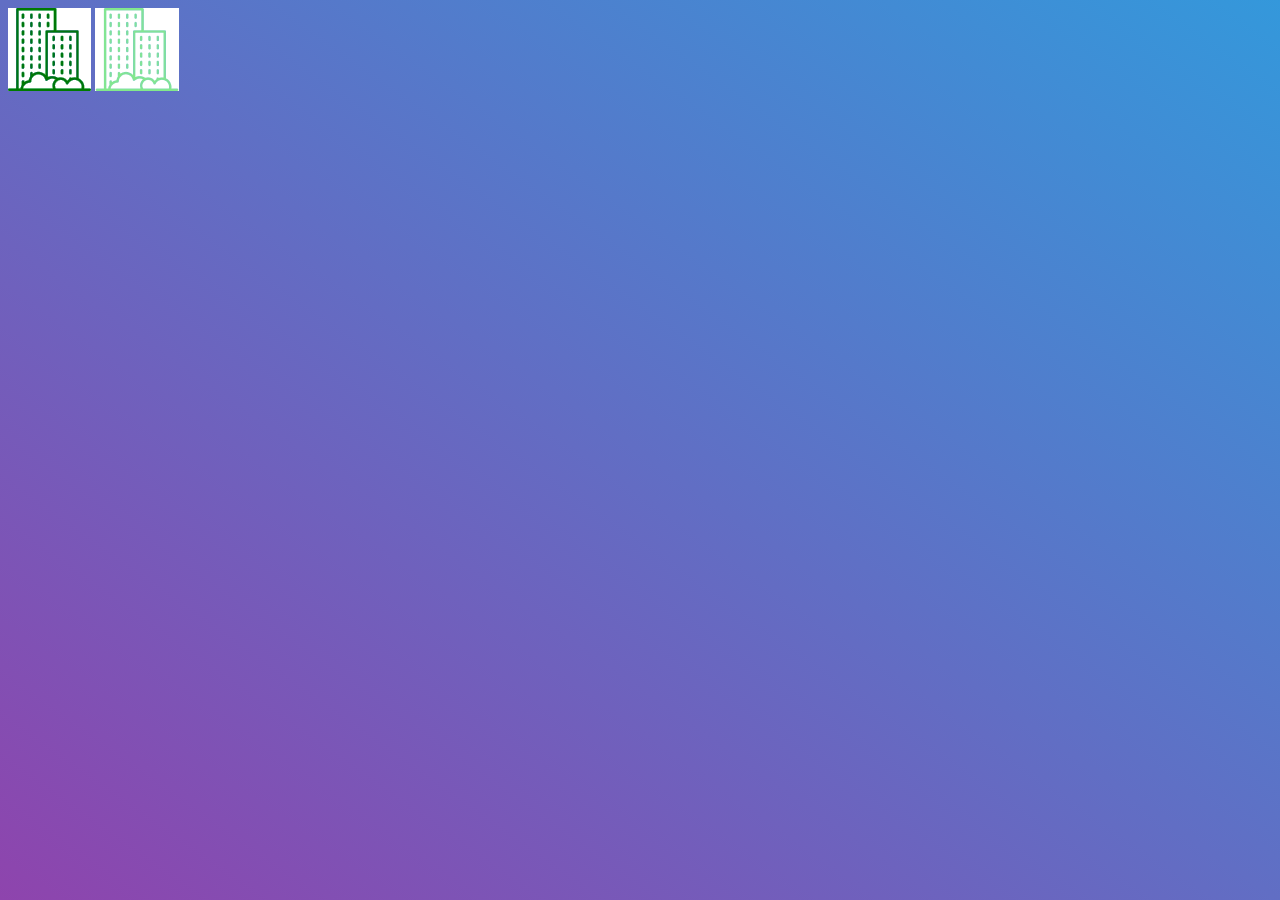
<file: test/test.html>
<!DOCTYPE html>
<html lang="en">
<head>
    <meta charset="UTF-8">
    <title>Title</title>
    <link href="test.css" rel="stylesheet">

</head>
<body>
<div class="card">
    <img src="/new%202.0/startbootstrap-freelancer-gh-pages/images/icons/icons/1.png" alt="Card Back">
    <img src="/new%202.0/startbootstrap-freelancer-gh-pages/images/icons/icons/11.png" class="img-top" alt="Card Back">
</div>

</body>
</html>
</file>
<file: older/style.css>
a, abbr, acronym, address, applet, article, aside, audio, b, big, blockquote, body, canvas, caption, center, cite, code, dd, del, details, dfn, div, dl, dt, em, embed, fieldset, figcaption, figure, footer, form, h1, h2, h3, h4, h5, h6, header, html, i, iframe, img, ins, kbd, label, legend, li, mark, menu, nav, object, ol, output, p, pre, q, ruby, s, samp, section, small, span, strike, strong, sub, summary, sup, table, tbody, td, tfoot, th, thead, time, tr, tt, u, ul, var, video {
    margin: 0;
    padding: 0;
    border: 0;
    vertical-align: baseline
}

.strong, b, strong {
    font-weight: 700
}

em, i {
    font-style: italic
}

sub, sup {
    position: relative;
    top: -.6em;
    font-size: 75% !important;
    line-height: 1em !important
}

sub {
    top: auto;
    bottom: -.3em
}

article, aside, details, figcaption, figure, footer, header, main, menu, nav, section {
    display: block
}

html {
    height: 100% !important;
    margin: 0 !important;
    padding: 0 !important
}

body /*НУЖЕН*/
{
    height: 100%;
    font-weight: 400;
    font-family: Roboto, sans-serif;
    font-size: 17px;
    line-height: 1.764705882352941em;
    color: #333;
    min-width: 320px
}

html.hide-scroll {
    overflow: hidden !important
}

* {
    box-sizing: border-box;
    -moz-box-sizing: border-box;
    -webkit-box-sizing: border-box;
    -webkit-tap-highlight-color: transparent;
    -webkit-focus-ring-color: rgba(0, 0, 0, 0);
    outline: 0 !important
}


ol, ul {
    list-style: none;
    margin: 22px 0
}

ol {
    counter-reset: list1;
    list-style: none
}

ol ol, ul ul {
    margin: 12px 0
}

ol > li {
    background: 0 0
}

ol > li:before {
    counter-increment: list1;
    content: counter(list1) ".";
    position: absolute;
    left: 0;
    top: 0;
    color: red;
}

ol ol {
    counter-reset: list2
}

ol ol li {
    padding-left: 40px
}

ol ol li:before {
    counter-increment: list2;
    content: counter(list1) "." counter(list2) ". "
}

ol li p, ul li p {
    margin-bottom: 0
}

ul li .meta {
    color: #cdd0d1
}

.scroll-tbl {
    margin: 50px 0 40px;
    position: relative;
    width: 100%;
    overflow-x: auto
}

.scroll-tbl table {
    margin: 0 auto;
    min-width: 700px
}

table {
    border-collapse: collapse;
    border-spacing: 0;
    width: 100%;
    margin: 50px auto 40px;
    overflow: auto;
    position: relative
}

table td, table th {
    font-size: 18px;
    line-height: 1.3125em;
    padding: 7px 14px 10px;
    text-align: left;
    border: 1px solid #c8c4c4;
    vertical-align: top
}

table th {
    font-weight: 700
}

table td {
    font-size: 16px;
    padding: 9px 14px 12px
}

table tr:nth-child(2n-1) td {
    background: #f6f6f6
}

a {
    color: red;
    text-decoration: none;
    outline: 0 !important
}

.no-touchevents a:hover {
    opacity: .7
}

a.anchor[href*="#"], a.anchor[href^="#"] {
    border-bottom: 1px dotted #c3e0db
}

.no-touchevents a[href*="#"]:hover, .no-touchevents a[href^="#"]:hover {
    border-bottom-color: transparent
}

p {
    margin: 22px 0
}

.intro {
    margin: 35px 0;
    padding-left: 30px;
    text-align: left;
    border-left: 4px solid #0fa38e
}

.intro.important {
    font-size: 19px;
    line-height: 1.578947368421053em
}

.h2 + .intro, h2 + .intro {
    margin-top: 80px
}

.intro p {
    margin: 0 0 18px
}

.intro > :first-child {
    margin-top: 0
}

.intro > :last-child {
    margin-bottom: 0
}

blockquote {
    position: relative;
    display: block;
    margin: 34px 0 32px
}

blockquote .text {
    font-style: italic;
    padding: 0 0 0 34px
}

blockquote .text p {
    margin: 0 0 22px
}

blockquote.important .text p {
    font-weight: 300;
    font-style: italic;
    font-size: 40px;
    line-height: 1.225em
}

blockquote .text :last-child {
    margin: 0
}

blockquote .text :last-child:after, blockquote .text:before {
    content: '«';
    display: inline-block;
    vertical-align: top;
    font-weight: 700;
    font-style: normal;
    font-size: 34px;
    line-height: 1.1em;
    color: #18c2aa
}

blockquote .text:before {
    position: absolute;
    left: 0;
    top: -7px
}

blockquote.important .text:before {
    top: 5px
}

blockquote .text :last-child:after {
    content: '»';
    margin: -6px -14px 0 19px
}

blockquote.important .text :last-child:after {
    margin: 6px -14px 0 14px
}

blockquote .author {
    font-weight: 500;
    font-size: 16px;
    line-height: 1.3em;
    margin: 13px 0 0 36px
}

blockquote.important .author {
    margin-top: 21px
}

blockquote .author span {
    font-weight: 400;
    color: #9299a2
}

blockquote .author .separator {
    color: #dee1e5;
    margin: 0 6px
}

.has-shadow-box, blockquote.has-shadow .text, blockquote.outer-dots-bg .text {
    font-weight: 400;
    font-size: 15px;
    font-style: normal;
    line-height: 1.6em;
    color: #5f656c;
    padding: 25px 36px 28px;
    background: #fff;
    -webkit-box-shadow: 0 10px 30px 0 rgba(0, 0, 0, .1);
    -moz-box-shadow: 0 10px 30px 0 rgba(0, 0, 0, .1);
    box-shadow: 0 10px 30px 0 rgba(0, 0, 0, .1)
}

blockquote.has-shadow .text:before, blockquote.outer-dots-bg .text:before {
    left: 11px;
    top: 15px
}

blockquote.has-shadow p, blockquote.outer-dots-bg p {
    position: relative;
    margin: 0 0 12px
}

.has-shadow-box p:last-child, blockquote.has-shadow p:last-child, blockquote.outer-dots-bg p:last-child {
    margin-bottom: 0 !important
}

blockquote.has-shadow p:last-child:after, blockquote.outer-dots-bg p:last-child:after {
    margin: -9px -20px 0 6px
}

img {
    max-width: 100%;
    height: auto;
    display: block;
    margin: 44px 0
}

a img {
    -webkit-backface-visibility: hidden;
    -moz-backface-visibility: hidden
}

img.left {
    margin: 10px 28px 20px 0;
    max-width: 50%
}

img.right {
    margin: 10px 0 20px 28px;
    max-width: 50%
}

p img.left, p img.right {
    margin-top: 11px;
    margin-bottom: 13px
}

figure {
    margin: 33px 0 28px
}

figure img {
    margin: 0 0 15px;
    max-width: 100%
}

figcaption {
    font-weight: 400;
    font-size: 13px;
    line-height: 1.445em;
    color: #7d8185;
    display: block
}

small {
    font-size: .8em
}

hr {
    display: block;
    height: 0;
    padding: 0 0 1px;
    margin: 42px 0;
    border: none;
    background: #ebebeb
}

.form {
    position: relative;
    margin: 40px 0
}

.inline-fields {
    font-size: 0;
    max-width: 972px;
    margin: 28px auto 0
}

.form .field {
    position: relative;
    text-align: left;
    margin: 0 0 6px
}

.inline-fields .field {
    display: inline-block;
    vertical-align: top;
    padding-right: 6px;
    width: 32.40740740740741%
}

.inline-fields .field.two-thirds {
    width: 64.81481481481482%
}

.inline-fields .field.large {
    width: calc(64.81481481481482% - 196px)
}

.inline-fields .field.small {
    width: 196px
}

.form .field.required:after {
    content: '*';
    position: absolute;
    top: 12px;
    left: 38px;
    font-size: 22px;
    line-height: 1em;
    color: #cdd0d3
}

.field .pre {
    position: absolute;
    z-index: 1;
    font-weight: 400;
    font-size: 15px;
    color: #333;
    top: 26px;
    left: 10px
}

.field-name {
    display: block;
    font-size: 12px;
    line-height: 1.125em;
    color: #7d848b;
    margin: 0 0 4px
}

.form .field .currency {
    position: absolute;
    top: 22px;
    right: 20px;
    font-weight: 700;
    font-size: 15px;
    line-height: 1em;
    color: #9299a2
}

.form-control {
    display: block;
    font-family: Roboto, sans-serif;
    font-weight: 400;
    font-size: 15px;
    color: #333;
    line-height: 57px;
    width: 100%;
    height: 59px;
    margin: 0 0 5px;
    padding: 0 16px 0 50px;
    border: 1px solid #fff;
    background-color: #fff !important;
    -webkit-border-radius: 0;
    border-radius: 0;
    -webkit-appearance: none;
    -moz-appearance: none;
    outline: 0;
    -webkit-box-shadow: inset 0 3px 5px 0 rgba(0, 0, 0, .2);
    -moz-box-shadow: inset 0 3px 5px 0 rgba(0, 0, 0, .2);
    box-shadow: inset 0 3px 5px 0 rgba(0, 0, 0, .2);
    text-overflow: ellipsis
}

.form-control.name-inp {
    background: url("/images/icon-name-inp.png") no-repeat 18px 17px
}

.error-field .form-control.name-inp {
    background-position: 18px -84px
}

.form-control.name-inp.active, .form-control.name-inp:focus {
    background-position: 18px -33px
}

.form-control.currency-inp {
    background: url("/images/icon-currency-inp.png") no-repeat 10px 20px;
    padding-right: 40px
}

.error-field .form-control.currency-inp {
    background-position: 10px -85px
}

.form-control.currency-inp.active, .form-control.currency-inp:focus {
    background-position: 10px -34px
}

.form-control.location-inp {
    background: url("/images/icon-location-inp.png") no-repeat 20px 17px
}

.error-field .form-control.location-inp {
    background-position: 20px -84px
}

.form-control.location-inp.active, .form-control.location-inp:focus {
    background-position: 20px -33px
}

.form-control.real-estate-inp, .select.real-estate-inp + .select2-container .select2-selection--multiple, .select.real-estate-inp + .select2-container .select2-selection--single {
    background: url("/images/real-estate-inp.png") no-repeat 15px 19px
}

.error-field .form-control.real-estate-inp, .error-field .select.real-estate-inp + .select2-container .select2-selection--multiple, .error-field .select.real-estate-inp + .select2-container .select2-selection--single {
    background-position: 15px -383px
}

.error-field .select.real-estate-inp + .select2-container--open .select2-selection--multiple, .error-field .select.real-estate-inp + .select2-container--open .select2-selection--single, .form-control.real-estate-inp.active, .form-control.real-estate-inp:focus, .select.real-estate-inp + .select2-container--open .select2-selection--multiple, .select.real-estate-inp + .select2-container--open .select2-selection--single, .select.real-estate-inp.active + .select2-container .select2-selection--multiple, .select.real-estate-inp.active + .select2-container .select2-selection--single {
    background-position: 15px -177px
}

.form-control.number-of-rooms-inp, .select.number-of-rooms-inp + .select2-container .select2-selection--multiple, .select.number-of-rooms-inp + .select2-container .select2-selection--single {
    background: url("/images/number-of-rooms-inp.png") no-repeat 18px 17px
}

.error-field .form-control.number-of-rooms-inp, .error-field .select.number-of-rooms-inp + .select2-container .select2-selection--multiple, .error-field .select.number-of-rooms-inp + .select2-container .select2-selection--single {
    background-position: 18px -379px
}

.error-field .select.number-of-rooms-inp + .select2-container--open .select2-selection--multiple, .error-field .select.number-of-rooms-inp + .select2-container--open .select2-selection--single, .form-control.number-of-rooms-inp.active, .form-control.number-of-rooms-inp:focus, .select.number-of-rooms-inp + .select2-container--open .select2-selection--multiple, .select.number-of-rooms-inp + .select2-container--open .select2-selection--single, .select.number-of-rooms-inp.active + .select2-container .select2-selection--multiple, .select.number-of-rooms-inp.active + .select2-container .select2-selection--single {
    background-position: 18px -178px
}

.form-control.phone-inp {
    background: url("/images/icon-phone-inp.png") no-repeat 18px 18px
}

.error-field .form-control.phone-inp {
    background-position: 18px -92px
}

.form-control.phone-inp.active, .form-control.phone-inp:focus {
    background-position: 18px -32px
}

.form-control.mail-inp {
    background: url("/images/icon-mail-inp.png") no-repeat 15px 20px
}

.error-field .form-control.mail-inp {
    background-position: 15px -82px
}

.form-control.mail-inp.active, .form-control.mail-inp:focus {
    background-position: 15px -32px
}

.form-control.briefcase-inp, .select.briefcase-inp + .select2-container .select2-selection--single {
    background: url("/images/icon-briefcase-inp.png") no-repeat 15px 18px
}

.error-field .form-control.briefcase-inp, .error-field .select.briefcase-inp + .select2-container .select2-selection--single {
    background-position: 15px -82px
}

.error-field .select.briefcase-inp + .select2-container--open .select2-selection--single, .form-control.briefcase-inp.active, .form-control.briefcase-inp:focus, .select.briefcase-inp + .select2-container--open .select2-selection--single, .select.briefcase-inp.active + .select2-container .select2-selection--single {
    background-position: 15px -32px
}

.form-control.search-inp {
    background: url("/images/icon-search-inp.png") no-repeat 18px 18px
}

.form-control.search-inp.active, .form-control.search-inp:focus {
    background-position: 18px -29px
}

.form-control.object-inp, .select.object-inp + .select2-container .select2-selection--single {
    background: url("/images/icon-object-inp.png") no-repeat 18px 20px
}

.error-field .form-control.object-inp, .error-field .select.object-inp + .select2-container .select2-selection--single {
    background-position: 18px -86px
}

.error-field .select.object-inp + .select2-container--open .select2-selection--single, .form-control.object-inp.active, .form-control.object-inp:focus, .select.object-inp + .select2-container--open .select2-selection--single, .select.object-inp.active + .select2-container .select2-selection--single {
    background-position: 18px -33px
}

.form-control.message-inp {
    background: url("/images/icon-message-inp.png") no-repeat 15px 20px
}

.error-field .form-control.message-inp {
    background-position: -1185px 20px
}

.form-control.message-inp.active, .form-control.message-inp:focus {
    background-position: -562px 20px
}

.form-control.question-inp {
    background: url("/images/icon-question-inp.png") no-repeat 18px 19px
}

.error-field .form-control.question-inp {
    background-position: -1182px 19px
}

.form-control.question-inp.active, .form-control.question-inp:focus {
    background-position: -562px 19px
}

textarea.form-control {
    display: block;
    overflow: auto;
    line-height: 1.325em;
    padding: 19px 16px 12px 50px;
    width: 100%;
    height: 154px;
    min-height: 154px;
    max-width: 100%;
    min-width: 100%
}

textarea.form-control.low {
    height: 100px;
    min-height: 100px
}

.error-field .form-control.active, .error-field .form-control:focus, .form-control:focus {
    border-color: #fff;
    background-color: #fff !important
}

.error-field .form-control {
    border-color: #d53e2e;
    background-color: #ffc9c9 !important
}

input::-webkit-input-placeholder, textarea::-webkit-input-placeholder {
    opacity: 1;
    color: #9299a2
}

input::-moz-placeholder, textarea::-moz-placeholder {
    opacity: 1;
    color: #9299a2
}

input:-ms-input-placeholder, textarea:-ms-input-placeholder {
    opacity: 1;
    color: #9299a2
}

.error-field input::-webkit-input-placeholder, .error-field textarea::-webkit-input-placeholder {
    color: #333
}

.error-field input::-moz-placeholder, .error-field textarea::-moz-placeholder {
    color: #333
}

.error-field input:-ms-input-placeholder, .error-field textarea:-ms-input-placeholder {
    color: #333
}

input:focus::-webkit-input-placeholder, textarea:focus::-webkit-input-placeholder {
    opacity: 0 !important
}

input:focus::-moz-placeholder, textarea:focus::-moz-placeholder {
    opacity: 0 !important
}

input:focus:-ms-input-placeholder, textarea:focus:-ms-input-placeholder {
    opacity: 0 !important
}

.clone-select-box {
    position: relative;
    line-height: 0
}

.clone-select {
    position: relative;
    padding: 0 60px 0 50px;
    cursor: pointer;
    white-space: nowrap;
    overflow: hidden;
    text-overflow: ellipsis
}

.clone-select:after {
    content: '';
    position: absolute;
    top: 25px;
    right: 26px;
    width: 13px;
    height: 8px
}

.clone-select.active:after {
    background-position: 0 100%
}

.clone-select-box .dropdown {
    position: absolute;
    top: 59px;
    left: 0;
    width: 100%;
    background: #fff;
    max-height: 161px;
    padding: 3px 8px 0;
    border: 1px solid #cfdae1;
    border-top: none;
    margin: 0;
    overflow: auto;
    -webkit-box-shadow: inset 0 3px 5px 0 rgba(0, 0, 0, .2);
    -moz-box-shadow: inset 0 3px 5px 0 rgba(0, 0, 0, .2);
    box-shadow: inset 0 3px 5px 0 rgba(0, 0, 0, .2)
}

.filter .clone-select-box .dropdown {
    max-height: 360px
}

@media screen and (max-height: 500px) and (min-width: 1191px) {
    .filter .clone-select-box .dropdown {
        max-height: 240px
    }
}

@media screen and (max-width: 860px) {
    .filter .clone-select-box .dropdown {
        max-height: 230px
    }
}

.clone-select-box .dropdown .checkbox-item, .filter .col .dropdown .checkbox-item {
    margin: 6px 0 0;
    padding: 0
}

.clone-select-box .dropdown .checkbox-item:last-child, .filter .col .dropdown .checkbox-item:last-child {
    margin-bottom: 8px
}

.clone-select-box .checkbox-item input[type=checkbox] + label {
    font-size: 13px;
    padding: 3px 0 0 22px;
    display: block
}

.error {
    position: relative;
    font-size: 13px;
    line-height: 1.315em;
    color: #fff;
    text-align: center;
    padding: 13px 16px 14px;
    margin: 11px 0 20px;
    background: #d53e2e
}

.error:before {
    content: '';
    position: absolute;
    left: 50%;
    top: -9px;
    width: 18px;
    height: 9px;
    margin-left: -9px;
    background: url("/images/error-arrow.png") no-repeat 0 0
}

.example-message {
    font-size: 12px;
    line-height: 1.4em;
    color: #fff;
    opacity: .5;
    margin: 5px 0 0 50px
}

.message-box {
    text-align: center;
    font-size: 14px;
    line-height: 1.645em;
    color: #fff;
    text-transform: uppercase;
    margin: 6px 0 0
}

.light-form .message-box {
    color: #333
}

.message-box p {
    margin: 0 0 22px
}

.message-box p:last-child {
    margin: 0
}

.message-box p:before {
    position: relative !important;
    display: block;
    left: 0;
    font-size: 32px !important;
    margin: 0 0 10px
}

.message-box .ok-message:before {
    content: '\e80f';
    color: #0fa38e
}

.message-box .error-message:before {
    content: '\e80d';
    color: #d53e2e
}

.message-box .alert-message:before {
    content: '\e80e';
    color: #f0f235
}

button {
    border: none;
    cursor: pointer
}

.btn {
    position: relative;
    z-index: 4;
    display: inline-block;
    vertical-align: top;
    font-family: Roboto, sans-serif;
    font-weight: 400;
    font-size: 14px;
    line-height: 1.435em;
    color: #fff;
    text-transform: uppercase;
    text-align: center;
    padding: 20px 12px 19px;
    min-width: 258px;
    margin: 12px 0;
    background: #178e7d;
    background: -moz-linear-gradient(to right, #178e7d 0, #23d5bc 50%, #178e7d 100%);
    background: -webkit-linear-gradient(to right, #178e7d 0, #23d5bc 50%, #178e7d 100%);
    background: linear-gradient(to right, #23d5bc 0, #178e7d 0, #23d5bc 50%, #178e7d 100%);
    background-size: 200% 200%;
    background-position: 0;
    border: none;
    -webkit-border-radius: 0;
    -moz-border-radius: 0;
    border-radius: 0;
    outline: 0 !important;
    -webkit-transition: all .3s ease-in-out;
    -moz-transition: all .3s ease-in-out;
    transition: all .3s ease-in-out
}

.btn.small {
    font-size: 11px;
    min-width: 147px;
    padding: 10px 12px 8px
}

.btn.large {
    min-width: 341px
}

.btn.transparent {
    padding: 17px 12px 18px;
    color: #333;
    border: 2px solid #0fa38e;
    background: 0 0
}

.btn.full-width {
    width: 100%
}

.btn::-moz-focus-inner {
    border: 0
}

.no-touchevents .btn:not(:disabled):hover {
    opacity: 1;
    color: #fff;
    background-color: #0fa38e;
    background-position: 100%
}

.no-touchevents .btn:not(:disabled):active {
    -webkit-box-shadow: inset 0 3px 8px 0 rgba(0, 0, 0, .3);
    -moz-box-shadow: inset 0 3px 8px 0 rgba(0, 0, 0, .3);
    box-shadow: inset 0 3px 8px 0 rgba(0, 0, 0, .3)
}

.btn:disabled {
    opacity: .6;
    cursor: default
}

.btn.middle-align {
    padding: 0 12px
}

.btn .sub-box {
    display: table;
    table-layout: fixed;
    width: 100%
}

.btn .sub-box .align-m {
    display: table-cell;
    vertical-align: middle;
    height: 59px;
    padding: 10px 0 9px
}

.btn.dotted span {
    border-bottom: 1px dotted #979797
}

.no-touchevents .btn.dotted:hover span {
    border-bottom-color: transparent
}

.inline-fields .btn {
    width: 35.18518518518519%;
    min-width: 0;
    margin: 0
}

.btn-box {
    text-align: center;
    margin: 42px 0
}

.layout-grid + .btn-box {
    margin-top: 34px
}


.page-banner + .btn-box {
    margin-top: -42px
}

.btn-box.sticky .btn, .nav-inner + .btn-box .btn, .page-banner + .btn-box .btn {
    margin: 0
}

.btn-box.sticky {
    position: fixed;
    z-index: 999;
    left: 0;
    bottom: 0;
    right: 0;
    padding: 12px 0;
    margin: 0;
    background: #fbfbfb;
    text-align: center;
    opacity: 0;
    visibility: hidden;
    -webkit-box-shadow: 0 -5px 5px 0 rgba(0, 0, 0, .05);
    -moz-box-shadow: 0 -5px 5px 0 rgba(0, 0, 0, .05);
    box-shadow: 0 -5px 5px 0 rgba(0, 0, 0, .05);
    -webkit-transition: all .3s ease;
    -moz-transition: all .3s ease;
    transition: all .3s ease
}

.btn-box.sticky .btn {
    padding: 14px 12px 13px
}

.btn-box.sticky.visible {
    opacity: 1;
    visibility: visible
}

.touchevents .btn-box.sticky {
    display: none !important
}

.checkbox-item, .radio-item {
    position: relative;
    margin: 24px 0;
    line-height: 0
}

.checkbox-item input[type=checkbox], .radio-item input[type=radio] {
    width: 0;
    height: 0;
    bottom: 0;
    left: 0;
    position: absolute;
    z-index: -1;
    opacity: 0
}

.checkbox-item input[type=checkbox] + label, .radio-item input[type=radio] + label {
    position: relative;
    display: inline-block;
    vertical-align: top;
    font-size: 15px;
    line-height: 1.275em;
    padding: 1px 0 0 28px;
    color: #333;
    cursor: pointer
}

.checkbox-item input[type=checkbox]:disabled + label, .radio-item input[type=radio]:disabled + label {
    cursor: default
}

.checkbox-item input[type=checkbox] + label:before {
    content: '';
    position: absolute;
    left: 0;
    top: 2px;
    width: 13px;
    height: 13px;
    border: 2px solid #199785
}

.checkbox-item input[type=checkbox]:checked + label:before {
    background: url("/images/checked-icon.png") no-repeat 1px 2px
}

.checkbox-item input[type=checkbox]:disabled + label:before, .radio-item input[type=radio]:disabled + label:before {
    opacity: .6;
    cursor: default
}

.radio-item input[type=radio] + label:before {
    content: '';
    position: absolute;
    left: 0;
    top: 2px;
    width: 14px;
    height: 14px;
    border: 1px solid #b0bbc2;
    background: #fff;
    -webkit-border-radius: 9px;
    -moz-border-radius: 9px;
    border-radius: 9px;
    -webkit-box-shadow: 0 1px 2px rgba(0, 0, 0, .25);
    -moz-box-shadow: 0 1px 2px rgba(0, 0, 0, .25);
    box-shadow: 0 1px 2px rgba(0, 0, 0, .25)
}

.radio-item input[type=radio]:checked + label:before {
    border-color: #0fa38e
}

.radio-item input[type=radio]:checked + label:after {
    content: '';
    position: absolute;
    top: 7px;
    left: 5px;
    width: 6px;
    height: 6px;
    background: #0fa38e;
    -webkit-border-radius: 3px;
    -moz-border-radius: 3px;
    border-radius: 3px
}

.rss-form-steps .field {
    display: none
}

.rss-form-steps.step1 .step1-field {
    display: inline-block
}

.rss-form-steps.step2 .step2-field {
    display: inline-block
}

.rss-form-steps.step3 .step3-field.visible {
    display: inline-block
}

.two-step-form .field {
    display: none
}

.two-step-form.step1 .step1-field {
    display: inline-block
}

.two-step-form.step2 .step2-field {
    display: inline-block
}

.page-banner .search-form {
    padding-right: 67px;
    opacity: 0;
    text-align: left;
    -webkit-transform: translate3d(0, 30px, 0);
    -moz-transform: translate3d(0, 30px, 0);
    -ms-transform: translate3d(0, 30px, 0);
    transform: translate3d(0, 30px, 0);
    -webkit-transition: all .5s ease .45s;
    -moz-transition: all .5s ease .45s;
    transition: all .5s ease .45s
}

.page-banner .h1 + .search-form, .page-banner h1 + .search-form {
    margin: 15px 0 0
}

.search-form .btn {
    position: absolute;
    top: 0;
    right: 0;
    width: 59px;
    height: 59px;
    line-height: 0;
    text-align: center;
    padding: 0;
    margin: 0;
    min-width: 0
}

.search-form .btn:before {
    left: 50%;
    top: 50%;
    margin: -16px 0 0 -11px;
    font-size: 23px;
    line-height: 1.5em;
    color: #fff
}

.search-form .count {
    font-size: 13px;
    line-height: 1em;
    color: #fff;
    margin: -3px 0 0 52px
}

.left {
    float: left
}

.right {
    float: right
}

.center {
    text-align: center
}

.clr {
    clear: both
}

.uppercase {
    text-transform: uppercase
}

.no-indent {
    margin-bottom: 0 !important
}

.align-b, .align-m {
    display: table-cell;
    vertical-align: middle
}

.align-b {
    vertical-align: bottom
}

.no-wrap {
    white-space: nowrap
}

.container, .container-large, .container-small {
    position: relative;
    z-index: 2;
    max-width: 1288px;
    padding: 0 24px;
    margin: 0 auto
}

.container.top-inner-indent {
    padding-top: 72px
}

.container-large {
    max-width: 1368px
}

.container-small {
    max-width: 868px
}

.container-large:after, .container-small:after, .container:after {
    content: '';
    display: table;
    width: 0;
    height: 0;
    clear: both
}

#to-top {
    position: fixed;
    z-index: 500;
    bottom: 24px;
    right: 24px;
    width: 70px;
    height: 70px;
    background: url("/images/to-top.png") no-repeat 0 0;
    background-size: 100% auto;
    cursor: pointer;
    opacity: 0;
    visibility: hidden
}

#to-top.visible {
    opacity: .7;
    visibility: visible
}

.no-touchevents #to-top:hover {
    opacity: .5
}

#all {
    position: relative;
    z-index: 1;
    min-height: 100%;
    overflow: hidden
}

#indent {
    clear: both
}

#header {
    position: absolute;
    z-index: 101;
    top: 0;
    left: 0;
    width: 100%;
    height: 77px;
    background: #fff;
    -webkit-transition: all .3s ease;
    -moz-transition: all .3s ease;
    transition: all .3s ease
}

#header.show-smooth {
    opacity: 0
}

#header.sticky {
    opacity: 1;
    position: fixed;
    -webkit-box-shadow: 0 5px 5px 0 rgba(0, 0, 0, .15);
    -moz-box-shadow: 0 5px 5px 0 rgba(0, 0, 0, .15);
    box-shadow: 0 5px 5px 0 rgba(0, 0, 0, .15)
}

#header.no-sticky {
    position: absolute !important
}


#header.visible-search {
    -webkit-transform: translateY(76px);
    -moz-transform: translateY(76px);
    -ms-transform: translateY(76px);
    transform: translateY(76px)
}

#header .container, #header .container-large {
    position: static
}

#header .form .container, #header .form .container-large {
    position: relative
}

#logo /*НУЖЕН*/
{
    position: relative;
    width: 185px;
    height: 55px;
    float: left;
    margin: 8px 60px 0 0;
    text-indent: -10000px;
    opacity: 1 !important
}

#logo:after /*НУЖЕН*/
{
    content: '';
    position: absolute;
    z-index: 2;
    left: 0;
    top: 0;
    width: 100%;
    height: 100%;
    background: url("/image/dom_logo_1.png") no-repeat 0 0;
    background-size: 100% auto
}

.no-touchevents a#logo:hover:after {
    opacity: .7
}

#logo:before /*НУЖЕН*/
{
    content: '';
    position: absolute;
    z-index: 1;
    left: -1500px;
    top: -8px;
    right: -59px;
    height: 77px;
    background: #fff url("/images/logo-inclined-bg.png") no-repeat 100% 100%
}


.call-us-box {
    position: relative;
    z-index: 3;
    font-size: 17px;
    line-height: 1.3em;
    padding: 0 0 0 30px;
    margin: 40px 0
}

#header .call-us-box {
    float: left;
    margin: 19px 0 0
}

#header .call-us-box:before {
    content: '\e801';
    position: absolute;
    left: 0;
    top: 5px;
    font-size: 28px;
    margin-top: 0;
    color: #333;
    opacity: .56;
    -webkit-transform: rotate(17deg);
    -ms-transform: rotate(17deg);
    transform: rotate(17deg)
}


.call-us-box .text {
    font-size: 12px;
    line-height: 1.4em;
    color: #62686e;
    display: block;
    opacity: 1
}


.call-us-box a {
    color: #333
}

#header .call-us-box > a {
    border-bottom: 1px dotted #8d8d8d
}


.no-touchevents #header .call-us-box > a:hover {
    border-bottom-color: transparent
}

.js-open-call-dropdown {
    position: absolute;
    right: -34px;
    bottom: 1px;
    width: 30px;
    height: 20px;
    background: url("/images/open-call-dropdown.png") no-repeat 5px 8px;
    cursor: pointer;
    -webkit-transition: opacity .2s ease;
    -moz-transition: opacity .2s ease;
    transition: opacity .2s ease
}


.no-touchevents .js-open-call-dropdown:hover {
    opacity: .5
}

#header .call-us-box .js-open-call-dropdown:before {
    display: none
}

.touchevents .pc-viber {
    display: none !important
}

.no-touchevents .mb-viber {
    display: none !important
}

.call-us-box .dropdown {
    display: none;
    position: absolute;
    right: -84px;
    top: 50px;
    width: 253px;
    padding: 24px 27px 27px;
    border: 1px solid #d7d7d7;
    background: #fff
}

.no-touchevents .call-us-box:hover .dropdown {
    display: block
}

.call-us-box .dropdown:before {
    content: '';
    position: absolute;
    left: 0;
    top: -16px;
    right: 0;
    height: 16px;
    background: url("/images/nav-dropdown-arrow.png") no-repeat 178px 6px
}

.call-us-box .dropdown ul {
    margin: 0
}

.call-us-box .dropdown li {
    font-weight: 300;
    font-size: 21px;
    padding: 0;
    margin: 0 0 14px;
    background: 0 0
}

.call-us-box .dropdown li:last-child {
    margin: 0 0 2px
}

.call-us-box .dropdown p {
    margin: 0
}

.call-us-box .dropdown a {
    color: #333
}

.call-us-box .operators {
    display: inline-block;
    vertical-align: top;
    margin: 2px -20px 0 0
}

.call-us-box .dropdown .btn {
    color: #fff !important;
    margin: 19px 0 0;
    width: 100%
}

.call-us-box .operators .icon-velcom {
    top: 4px
}

.call-us-box .operators .icon-a1 {
    top: -2px
}

.call-us-box .operators .icon-mts {
    top: -1px
}

.call-us-box .operators .icon-life {
    top: 5px
}

.call-us-box .operators .icon-viber {
    top: -1px
}

.call-us-box .dropdown .messengers-box {
    font-weight: 500;
    font-size: 15px;
    line-height: 20px;
    text-align: center;
    color: #a0a5aa;
    margin: 18px 0 5px
}

.call-us-box .dropdown .messengers-links {
    justify-content: center;
    margin: 12px -18px 0
}

.call-us-box .dropdown .messengers-links a {
    margin: 0 18px
}

#header .js-open-search {
    color: #0fa38e;
    float: right;
    width: 26px;
    height: 26px;
    line-height: 1em;
    margin: 27px 0 0 31px;
    padding: 0;
    text-align: center;
    cursor: pointer
}

#header .js-open-search:before {
    position: relative;
    top: 0;
    font-size: 19px;
    margin: 0
}

.no-touchevents .js-open-search:hover {
    opacity: .7
}

#header .js-open-search.active:before {
    content: '\e80d'
}

#header .favourite {
    position: relative;
    float: right;
    width: 19px;
    height: 19px;
    margin: 28px 0 0 28px
}

#header .favourite:before {
    content: '\e80a';
    font-size: 19px
}

#header .favourite.not-chosen {
    cursor: default;
    opacity: 1 !important
}

#header .favourite.not-chosen:before {
    content: '\e809';
    opacity: 1 !important;
    -webkit-transition: none !important;
    -moz-transition: none !important;
    transition: none !important
}

#header .search-form {
    position: absolute;
    left: 0;
    top: -76px;
    width: 100%;
    height: 76px;
    margin: 0
}

#header .search-form:before {
    content: '';
    position: absolute;
    top: 0;
    left: -1500px;
    right: -1500px;
    bottom: 0;
    background: #272727
}

#header .search-form .form-control {
    font-weight: 300;
    font-size: 30px;
    height: 76px;
    line-height: 76px;
    color: #9299a2;
    padding: 0 100px 0 0;
    margin: 0;
    border: none;
    background: 0 0 !important;
    -webkit-box-shadow: none;
    -moz-box-shadow: none;
    box-shadow: none
}

#header .search-form .form-control::-webkit-input-placeholder {
    color: rgba(255, 255, 255, .15)
}

#header .search-form .form-control::-moz-placeholder {
    color: rgba(255, 255, 255, .15)
}

#header .search-form .form-control:-ms-input-placeholder {
    color: rgba(255, 255, 255, .15)
}

#header .search-form .btn {
    width: 76px;
    height: 76px
}

#header .search-form .btn:before {
    font-size: 28px;
    margin: -20px 0 0 -14px
}

/*NAV BAR*/
#nav {
    position: relative;
    z-index: 2;
    float: right;
    margin: 32px 0 0
}

#nav .sub-box {
    float: left
}

#nav ul {
    margin: 0;
    float: left
}

#nav .sub-box > ul > li {
    font-size: 13px;
    line-height: 1.015em;
    color: #333;
    text-transform: uppercase;
    float: left;
    padding: 0;
    margin: 0 0 0 35px;
    background: 0 0
}

#nav .sub-box > ul > li > a {
    position: relative;
    color: #333
}

#nav .sub-box > ul > li > a > .count {
    position: absolute;
    left: 100%;
    top: -8px;
    font-size: 10px !important;
    line-height: 1em;
    color: #939aa3;
    margin: 0 0 0 -1px
}

#nav .sub-box > ul > li > a:before {
    content: '';
    position: absolute;
    top: -31px;
    left: 50%;
    height: 6px;
    width: 0;
    background: #0fa38e;
    -webkit-transform: translate3d(-50%, 0, 0) skewX(-16deg);
    -moz-transform: translate3d(-50%, 0, 0) skewX(-16deg);
    -ms-transform: translate3d(-50%, 0, 0) skewX(-16deg);
    transform: translate3d(-50%, 0, 0) skewX(-16deg);
    -webkit-transition: all .3s ease;
    -moz-transition: all .3s ease;
    transition: all .3s ease;
    opacity: 0
}

#nav .sub-box > ul > li.has-child > a:after {
    content: '\107f';
    font-size: 16px !important;
    right: -14px;
    left: auto !important;
    top: 0;
    padding-left: 10px
}

.touchevents #nav .sub-box > ul > li.has-child > a:after {
    top: -1px
}

.touchevents #nav .sub-box > ul > li.has-child.active > a:after {
    top: -2px
}

#nav .sub-box > ul > li.has-child.active > a:after {
    content: '\f106'
}

#nav .sub-box > ul > li.active > a:before, #nav .sub-box > ul > li.current > a:before, .no-touchevents #nav .sub-box > ul > li:hover > a:before {
    width: 106%;
    opacity: 1
}

.no-touchevents #nav .sub-box > ul > li a:hover {
    opacity: 1
}

.no-touchevents #nav .sub-box > ul > li.active a:hover, .no-touchevents #nav .sub-box > ul > li.current > a:hover {
    color: #7d8185
}

.no-touchevents.macos #nav .sub-box > ul > li > a:before {
    opacity: 0
}

.macos #nav .sub-box > ul > li.active > a:before, .macos #nav .sub-box > ul > li.current > a:before, .no-touchevents.macos #nav .sub-box > ul > li > a:hover:before {
    opacity: 1
}

#nav .dropdown {
    display: none;
    position: absolute;
    left: 50%;
    top: 38px;
    float: none;
    width: 249px;
    padding: 22px 0 7px;
    margin: 0 0 0 -124px;
    border: 1px solid #d7d7d7;
    background: #fff
}

#nav .dropdown:before {
    content: '';
    position: absolute;
    left: 0;
    top: -26px;
    right: 0;
    height: 26px;
    background: url("/images/nav-dropdown-arrow.png") no-repeat 50% 16px
}

#nav .dropdown li {
    font-size: 16px;
    line-height: 1.245em;
    text-transform: none;
    padding: 0 27px;
    margin: 0 0 16px;
    background: 0 0
}

#nav .dropdown .active:before {
    content: '';
    position: absolute;
    top: -3px;
    left: -1px;
    bottom: -5px;
    width: 5px;
    background: #17bda5
}

#nav .dropdown li a {
    color: #7d8185
}

#nav .dropdown .active a, .no-touchevents #nav .dropdown li a:hover {
    color: #333
}

.no-touchevents #nav .dropdown .active a:hover {
    color: #7d8185
}

#js-open-nav {
    position: absolute;
    top: 26px;
    right: 24px;
    height: 24px;
    width: 30px;
    cursor: pointer;
    background: 0 0;
    text-align: center;
    float: right;
    display: none
}

.no-touchevents #js-open-nav:hover {
    opacity: .7
}

#js-open-nav .lines {
    top: 10px;
    height: 4px;
    display: block;
    width: 30px;
    background: #0fa38e;
    position: relative;
    -webkit-transition: all .2s ease-out;
    -moz-transition: all .2s ease-out;
    transition: all .2s ease-out
}

#js-open-nav.active .lines {
    background: 0 0 !important
}

#js-open-nav .bottom-line, #js-open-nav .top-line {
    position: absolute;
    left: 0;
    width: 30px;
    top: -10px;
    border-bottom: 4px solid #0fa38e;
    height: 0;
    -webkit-transition: all .2s ease-out;
    -moz-transition: all .2s ease-out;
    transition: all .2s ease-out
}

#js-open-nav .bottom-line {
    top: auto;
    bottom: -10px
}
</file>
<file: test/test.css>
@import url(https://fonts.googleapis.com/css?family=Open+Sans);

html {
    height: 100%;
    background-image: linear-gradient(to right top, #8e44ad 0%, #3498db 100%);
}

nav {
    max-width: 960px;
    mask-image: linear-gradient(90deg, rgba(255, 255, 255, 0) 0%, #ffffff 25%, #ffffff 75%, rgba(255, 255, 255, 0) 100%);
    margin: 0 auto;
    padding: 60px 0;
}

nav ul {
    text-align: center;
    background: linear-gradient(90deg, rgba(255, 255, 255, 0) 0%, rgba(255, 255, 255, 0.2) 25%, rgba(255, 255, 255, 0.2) 75%, rgba(255, 255, 255, 0) 100%);
    box-shadow: 0 0 25px rgba(0, 0, 0, 0.1), inset 0 0 1px rgba(255, 255, 255, 0.6);
}

nav ul li {
    display: inline-block;
}

nav ul li a {
    padding: 18px;
    font-family: "Open Sans";
    text-transform: uppercase;
    color: rgba(0, 35, 122, 0.5);
    font-size: 18px;
    text-decoration: none;
    display: block;
}

nav ul li a:hover {
    box-shadow: 0 0 10px rgba(0, 0, 0, 0.1), inset 0 0 1px rgba(255, 255, 255, 0.6);
    background: rgba(255, 255, 255, 0.1);
    color: rgba(0, 35, 122, 0.7);
}
</file>
<file: css/custom.min.css>
.alert {
    margin: 1rem 0;
    padding: .75rem 1.25rem;
    border: 1px solid transparent;
    border-radius: .25rem;
    font-size: 14px;
    line-height: 1.5
}

.alert.alert-success {
    color: #155724;
    background-color: #d4edda;
    border-color: #c3e6cb
}

.alert.alert-info {
    color: #0c5460;
    background-color: #d1ecf1;
    border-color: #bee5eb
}

.alert.alert-warning {
    color: #856404;
    background-color: #fff3cd;
    border-color: #ffeeba
}

.alert.alert-danger {
    color: #721c24;
    background-color: #f8d7da;
    border-color: #f5c6cb
}

.special-field {
    display: none !important;
    visibility: hidden !important
}

.field:not(.error-field) > .error, .upload-box:not(.error-field) > .error {
    display: none
}

#subscribe-objects-form.inline-fields {
    margin-top: 40px
}

.twitter-typeahead {
    display: block !important
}

.tt-hint {
    color: #999
}

.tt-menu {
    width: 100%;
    margin: 2px 0 0;
    padding: 5px 0;
    background-color: #fff;
    border: 1px solid rgba(0, 0, 0, .15);
    box-shadow: 0 6px 12px rgba(0, 0, 0, .175)
}

.tt-suggestion {
    padding: 3px 20px;
    font-size: 15px;
    color: #333;
    cursor: pointer
}

.tt-suggestion.tt-cursor, .tt-suggestion:hover {
    color: #fff;
    background-color: #0fa38e
}

#objects-list-box {
    overflow: auto
}

.m-to {
    opacity: 0
}

.object .vr-tour-icon {
    cursor: default
}

.similar-box.comments .container-small {
    z-index: 11
}

#objects-layout.list-view #objects-list-box.loading {
    min-height: 80px
}
</file>
